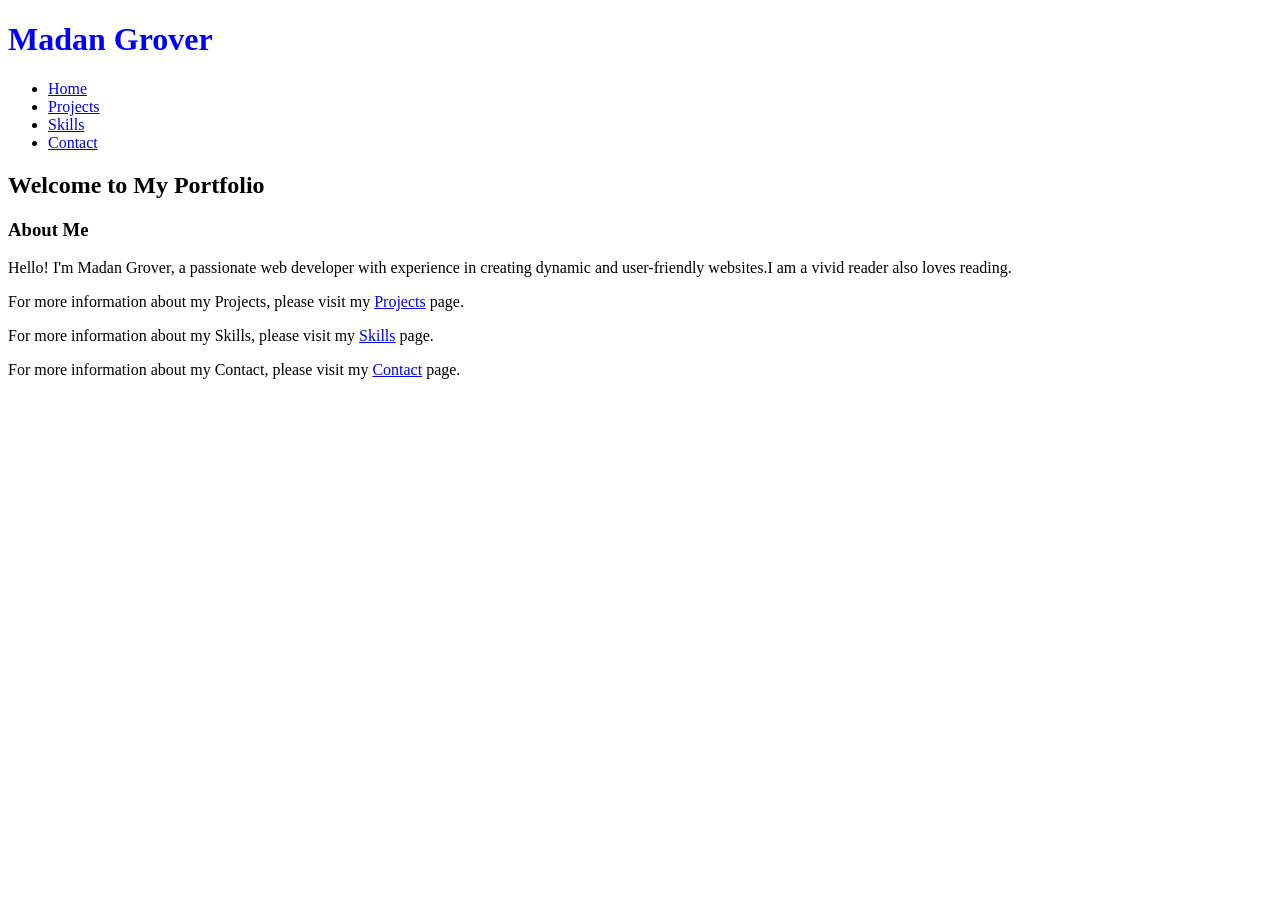
<file: Portfolio/index.html>
<!DOCTYPE html>
<html lang="en">
<head>
    <meta charset="UTF-8">
    <meta name="viewport" content="width=device-width, initial-scale=1.0">
    <title>Madan Grover | Portfolio</title>
</head>
<body>
    <header>
        <h1 style="color:blue">Madan Grover</h1>
        <nav>
            <ul>
                <li><a href="index.html">Home</a></li>
                <li><a href="projects.html">Projects</a></li>
                <li><a href="skills.html">Skills</a></li>
                <li><a href="contact.html">Contact</a></li>
            </ul>
        </nav>
    </header>
    <main>
        <h2>Welcome to My Portfolio</h2>
        <section>
            <h3>About Me</h3>
            <p>Hello! I'm Madan Grover, a passionate web developer with experience in creating dynamic and user-friendly websites.I am a vivid reader also loves reading.</p>
            <p>For more information about my Projects, please visit my <a href="projects.html">Projects</a> page.</p>
            <p>For more information about my Skills, please visit my <a href="skills.html">Skills</a> page.</p>
            <p>For more information about my Contact, please visit my <a href="contact.html">Contact</a> page.</p>
        </section>
    </main>
</body>
</html>
</file>
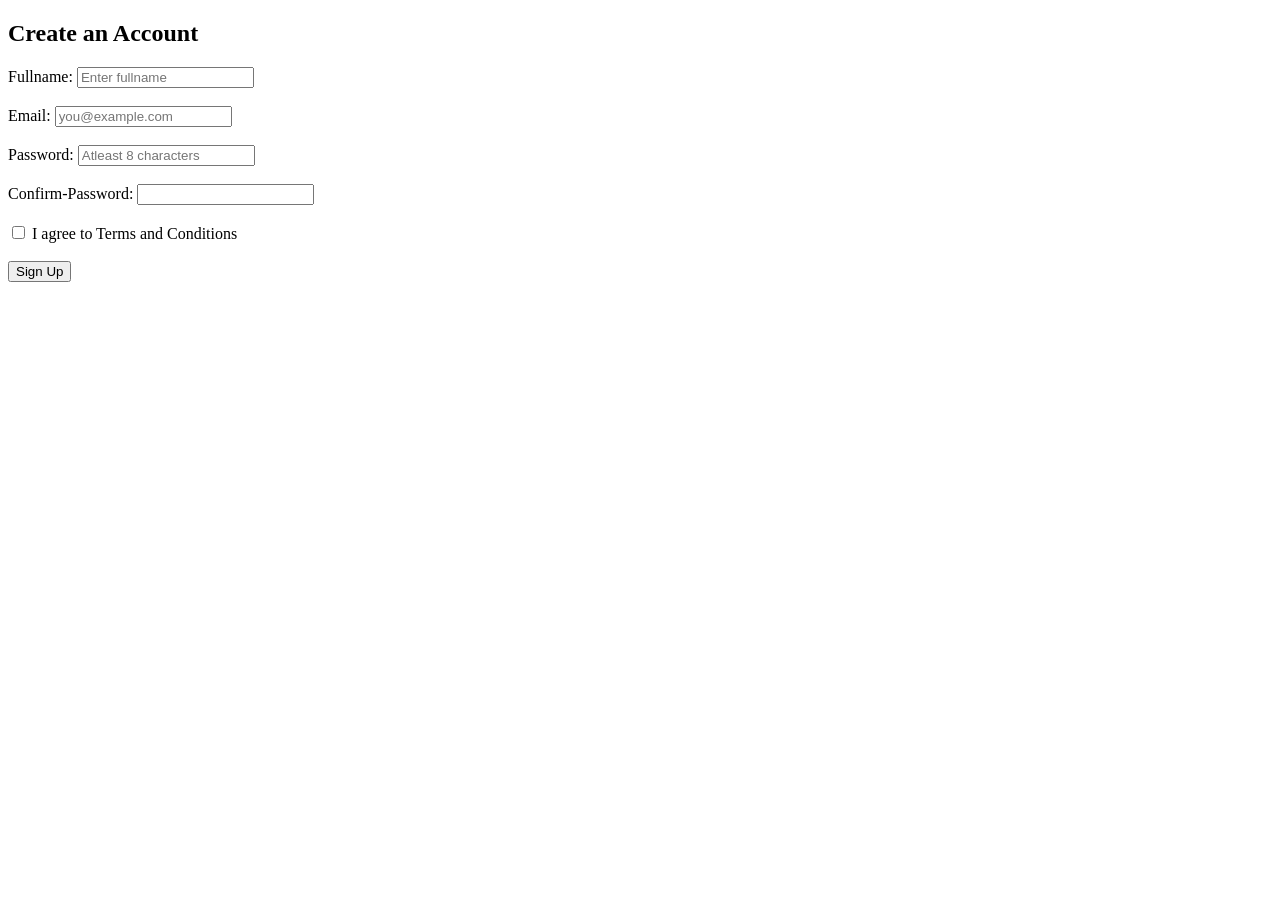
<file: Sample website/index.html>
<!DOCTYPE html>
<html lang="en">
<head>
    <meta charset="UTF-8">
    <meta name="viewport" content="width=device-width, initial-scale=1.0">
    <title>Apna College Student Package</title>
</head>
<body>
     <h2>Create an Account</h2>
    <main>
        <form action="welcome.html" method="POST">
        <div>
            <label for="fullname">Fullname: </label>
            <input type="text" id="fullname" name="fullname" placeholder="Enter fullname" autocomplete="name" required>
        </div>

        <br>

        <div>
            <label for="email">Email: </label>
            <input type="email" id="email" name="email" placeholder="you@example.com" autocomplete="email" required>
        </div>

        <br>

        <div>
            <label for="password">Password: </label>
            <input type="password" id="password" name="password" minlength="8" placeholder="Atleast 8 characters" autocomplete="new-password" required> 
        </div>

        <br>

        <div>
            <label for="confirm-password">Confirm-Password: </label>
            <input type="password" id="confirm-password" name="confirm-password" minlength="8" autocomplete="new-password" required> 
        </div>

        <br>

        <div>
            <input type="checkbox" id="terms" name="terms" required>
            <label for="terms">I agree to Terms and Conditions</label>
        </div>
        
        <br>

        <button type="submit">Sign Up</button>
    </form>

    </main>
</body>
</html>
</file>
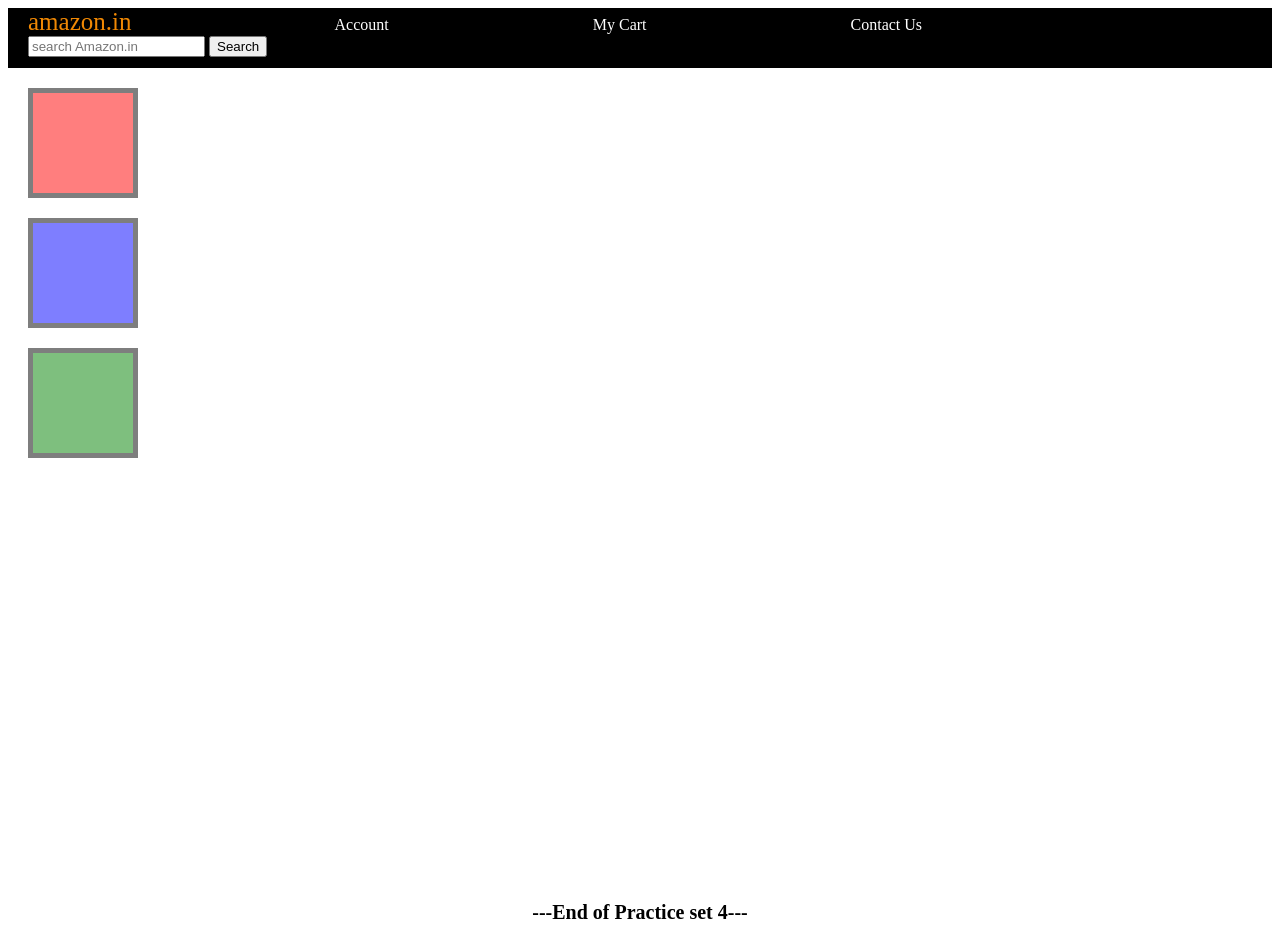
<file: CSS_learn/Practice set 4/index.html>
<!DOCTYPE html>
<html lang="en">
<head>
    <meta charset="UTF-8">
    <meta name="viewport" content="width=device-width, initial-scale=1.0">
    <title>Practice Set 4</title>
    <link rel = "stylesheet" href="style.css">
    
</head>
<body>
    <header>
    <div id="nav-bar">
        <a id="logo" href="#">amazon.in</a>
        <a href="#">Account</a>
        <a href="#">My Cart</a>
        <a href="#">Contact Us</a>
            <input placeholder="search Amazon.in">
            <button>Search</button>
    </div>
    </header>
    
    <div class="content">
    <div id="div1" class="div-class"></div>
    <div id="div2" class="div-class"></div>
    <div id="div3" class="div-class"></div>
    </div>

    <footer>
        <h1 id="end-credit">---End of Practice set 4---</h1>
    </footer>
    
</body>
</html>
</file>
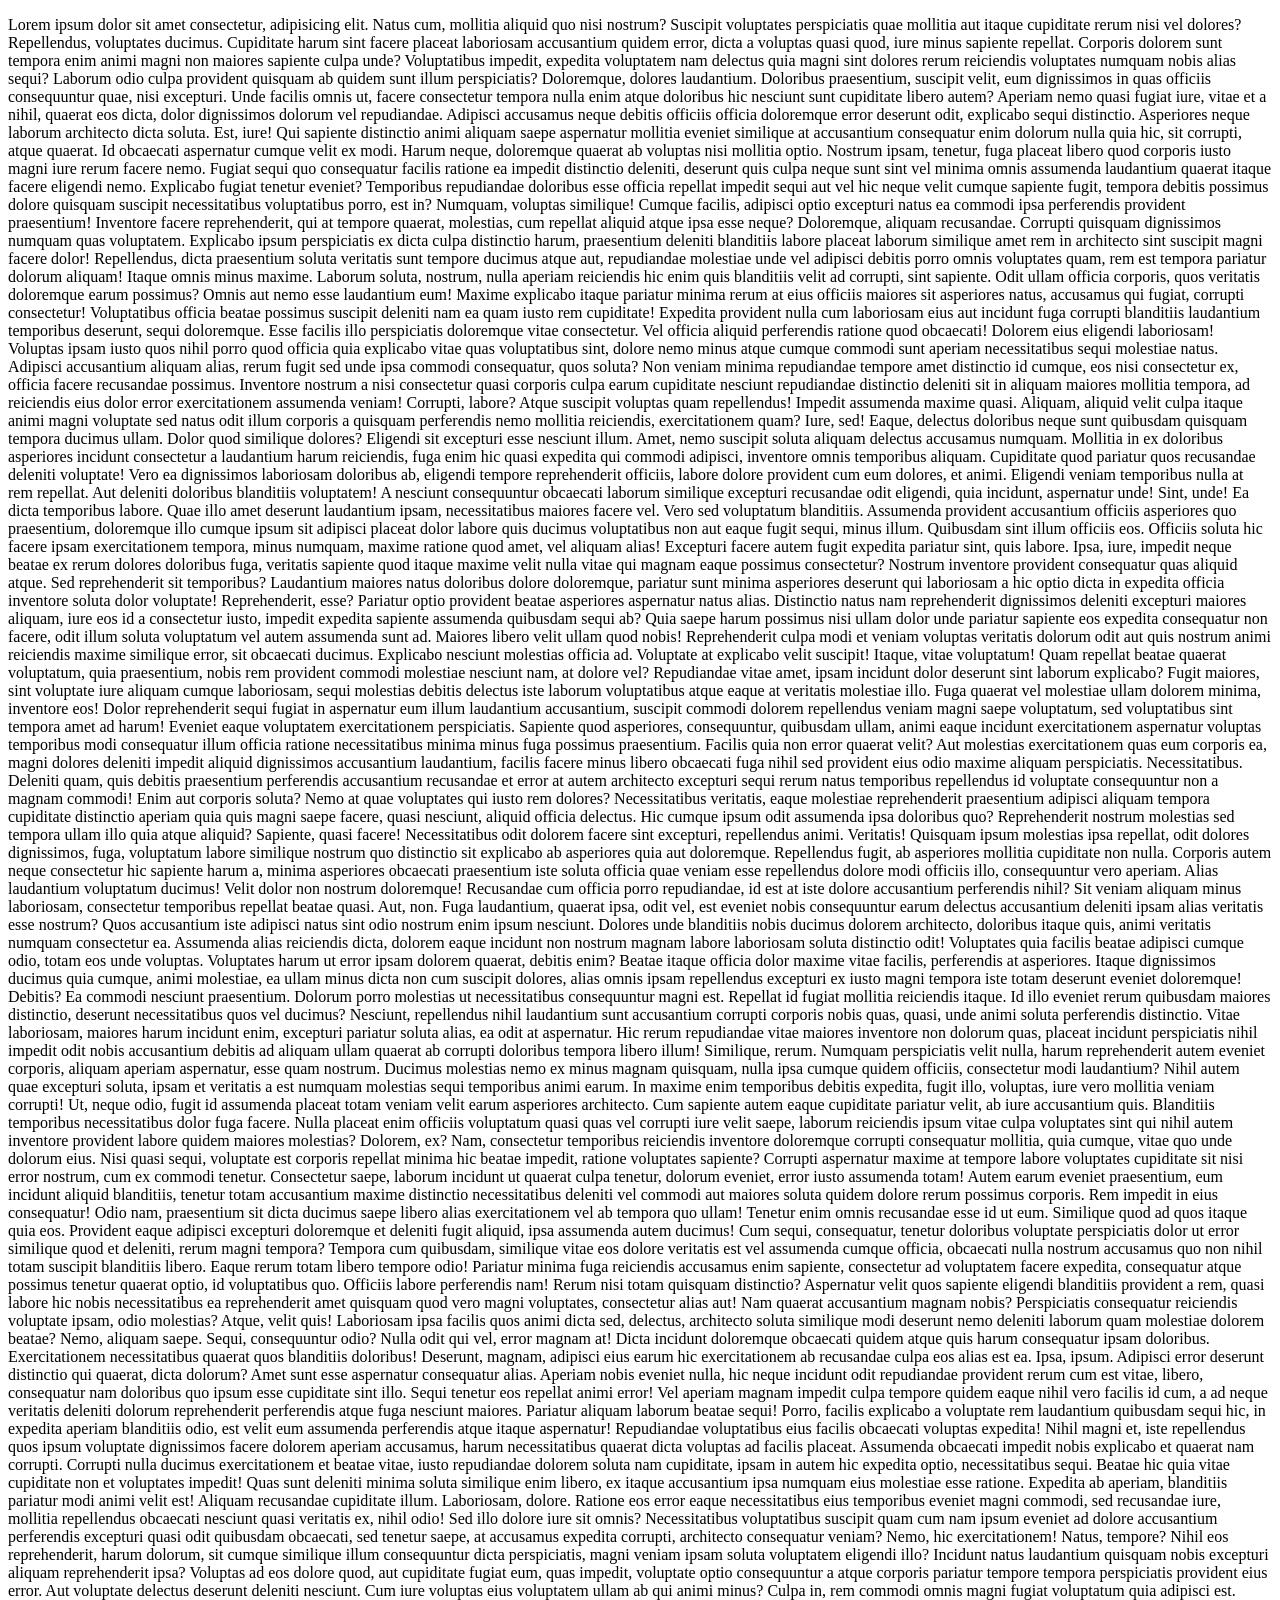
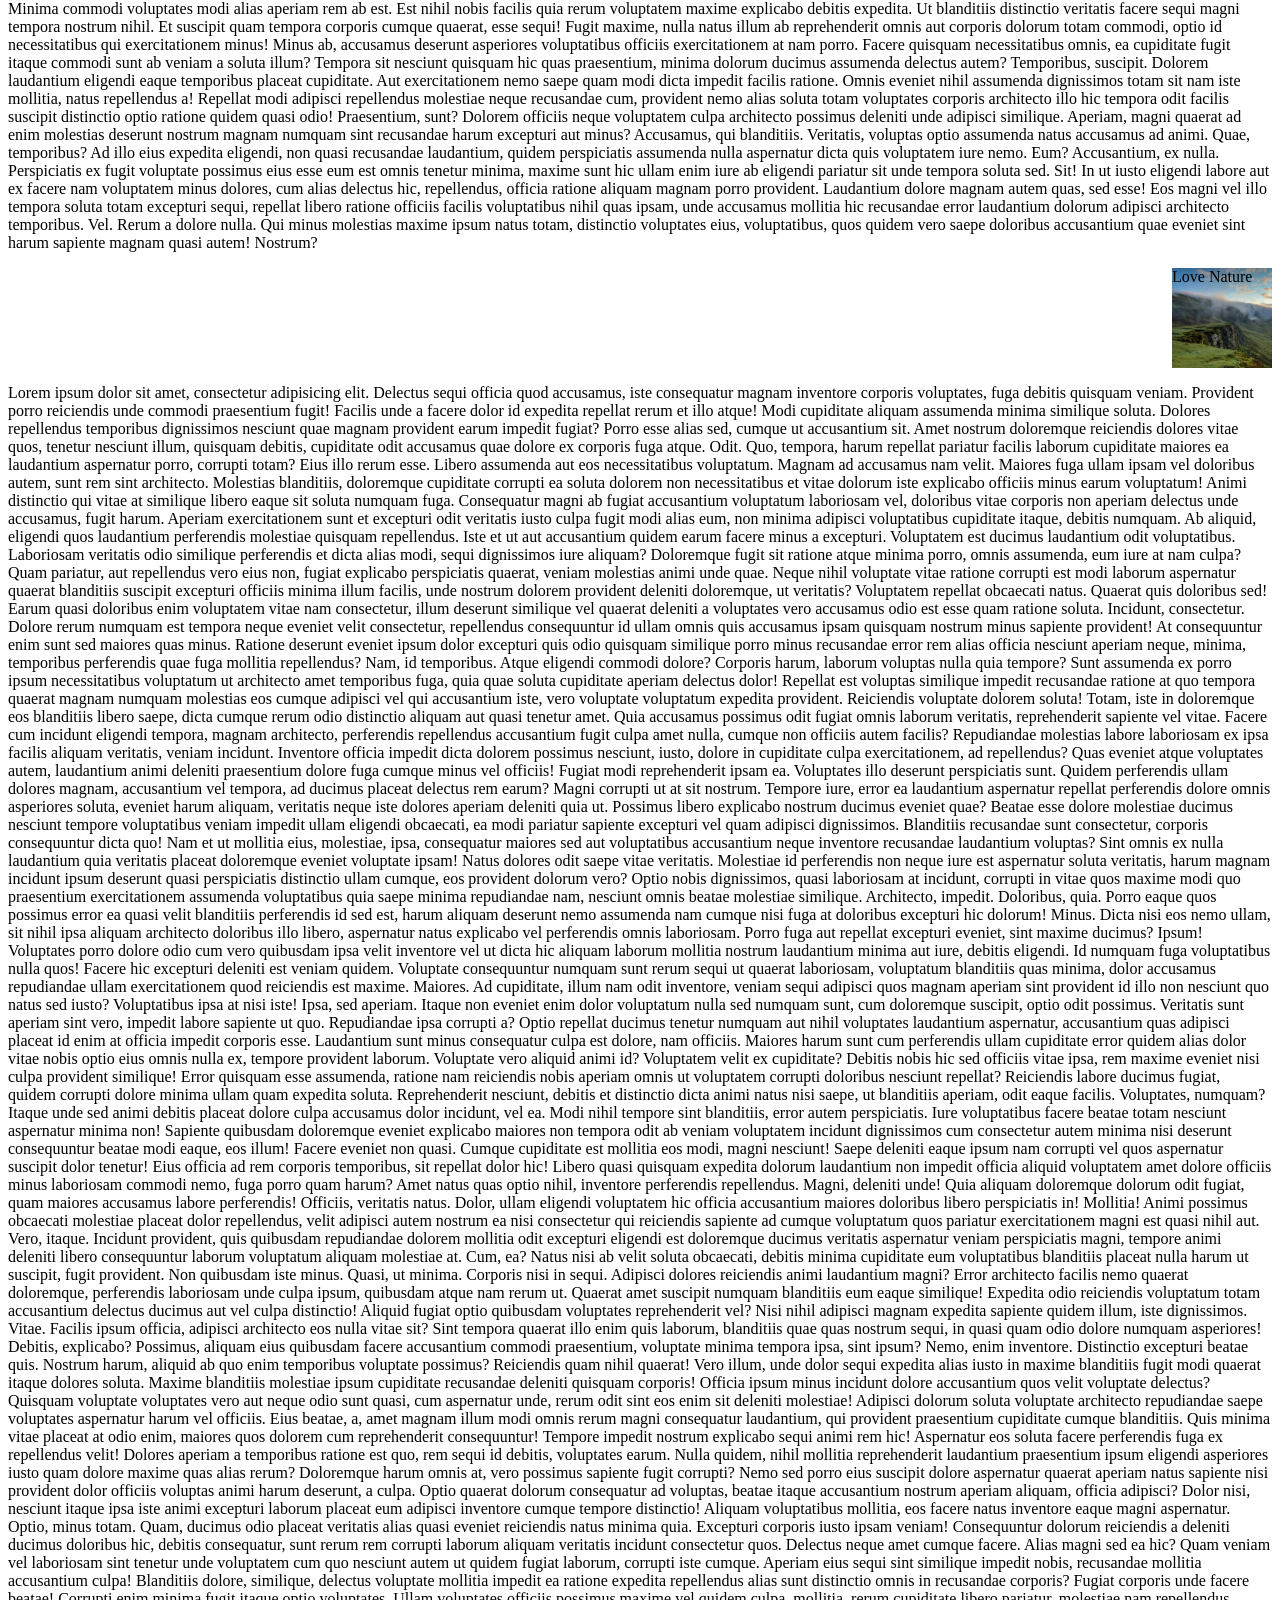
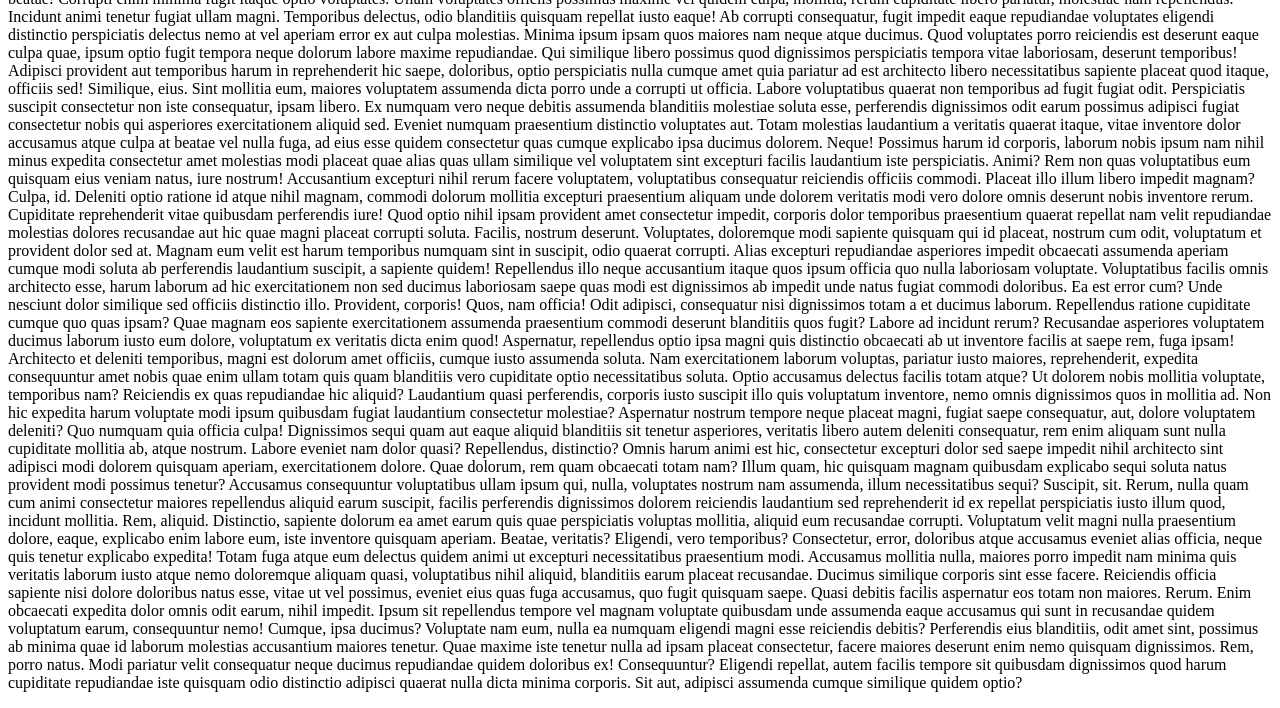
<file: CSS_learn/Practice set 5/index.html>
<!DOCTYPE html>
<html lang="en">
<head>
    <meta charset="UTF-8">
    <meta name="viewport" content="width=device-width, initial-scale=1.0">
    <title>Practice set 4</title>
    <link rel="stylesheet" href="style.css">
</head>
<body>
    <p>Lorem ipsum dolor sit amet consectetur, adipisicing elit. Natus cum, mollitia aliquid quo nisi nostrum? Suscipit voluptates perspiciatis quae mollitia aut itaque cupiditate rerum nisi vel dolores? Repellendus, voluptates ducimus.
    Cupiditate harum sint facere placeat laboriosam accusantium quidem error, dicta a voluptas quasi quod, iure minus sapiente repellat. Corporis dolorem sunt tempora enim animi magni non maiores sapiente culpa unde?
    Voluptatibus impedit, expedita voluptatem nam delectus quia magni sint dolores rerum reiciendis voluptates numquam nobis alias sequi? Laborum odio culpa provident quisquam ab quidem sunt illum perspiciatis? Doloremque, dolores laudantium.
    Doloribus praesentium, suscipit velit, eum dignissimos in quas officiis consequuntur quae, nisi excepturi. Unde facilis omnis ut, facere consectetur tempora nulla enim atque doloribus hic nesciunt sunt cupiditate libero autem?
    Aperiam nemo quasi fugiat iure, vitae et a nihil, quaerat eos dicta, dolor dignissimos dolorum vel repudiandae. Adipisci accusamus neque debitis officiis officia doloremque error deserunt odit, explicabo sequi distinctio.
    Asperiores neque laborum architecto dicta soluta. Est, iure! Qui sapiente distinctio animi aliquam saepe aspernatur mollitia eveniet similique at accusantium consequatur enim dolorum nulla quia hic, sit corrupti, atque quaerat.
    Id obcaecati aspernatur cumque velit ex modi. Harum neque, doloremque quaerat ab voluptas nisi mollitia optio. Nostrum ipsam, tenetur, fuga placeat libero quod corporis iusto magni iure rerum facere nemo.
    Fugiat sequi quo consequatur facilis ratione ea impedit distinctio deleniti, deserunt quis culpa neque sunt sint vel minima omnis assumenda laudantium quaerat itaque facere eligendi nemo. Explicabo fugiat tenetur eveniet?
    Temporibus repudiandae doloribus esse officia repellat impedit sequi aut vel hic neque velit cumque sapiente fugit, tempora debitis possimus dolore quisquam suscipit necessitatibus voluptatibus porro, est in? Numquam, voluptas similique!
    Cumque facilis, adipisci optio excepturi natus ea commodi ipsa perferendis provident praesentium! Inventore facere reprehenderit, qui at tempore quaerat, molestias, cum repellat aliquid atque ipsa esse neque? Doloremque, aliquam recusandae.
    Corrupti quisquam dignissimos numquam quas voluptatem. Explicabo ipsum perspiciatis ex dicta culpa distinctio harum, praesentium deleniti blanditiis labore placeat laborum similique amet rem in architecto sint suscipit magni facere dolor!
    Repellendus, dicta praesentium soluta veritatis sunt tempore ducimus atque aut, repudiandae molestiae unde vel adipisci debitis porro omnis voluptates quam, rem est tempora pariatur dolorum aliquam! Itaque omnis minus maxime.
    Laborum soluta, nostrum, nulla aperiam reiciendis hic enim quis blanditiis velit ad corrupti, sint sapiente. Odit ullam officia corporis, quos veritatis doloremque earum possimus? Omnis aut nemo esse laudantium eum!
    Maxime explicabo itaque pariatur minima rerum at eius officiis maiores sit asperiores natus, accusamus qui fugiat, corrupti consectetur! Voluptatibus officia beatae possimus suscipit deleniti nam ea quam iusto rem cupiditate!
    Expedita provident nulla cum laboriosam eius aut incidunt fuga corrupti blanditiis laudantium temporibus deserunt, sequi doloremque. Esse facilis illo perspiciatis doloremque vitae consectetur. Vel officia aliquid perferendis ratione quod obcaecati!
    Dolorem eius eligendi laboriosam! Voluptas ipsam iusto quos nihil porro quod officia quia explicabo vitae quas voluptatibus sint, dolore nemo minus atque cumque commodi sunt aperiam necessitatibus sequi molestiae natus.
    Adipisci accusantium aliquam alias, rerum fugit sed unde ipsa commodi consequatur, quos soluta? Non veniam minima repudiandae tempore amet distinctio id cumque, eos nisi consectetur ex, officia facere recusandae possimus.
    Inventore nostrum a nisi consectetur quasi corporis culpa earum cupiditate nesciunt repudiandae distinctio deleniti sit in aliquam maiores mollitia tempora, ad reiciendis eius dolor error exercitationem assumenda veniam! Corrupti, labore?
    Atque suscipit voluptas quam repellendus! Impedit assumenda maxime quasi. Aliquam, aliquid velit culpa itaque animi magni voluptate sed natus odit illum corporis a quisquam perferendis nemo mollitia reiciendis, exercitationem quam?
    Iure, sed! Eaque, delectus doloribus neque sunt quibusdam quisquam tempora ducimus ullam. Dolor quod similique dolores? Eligendi sit excepturi esse nesciunt illum. Amet, nemo suscipit soluta aliquam delectus accusamus numquam.
    Mollitia in ex doloribus asperiores incidunt consectetur a laudantium harum reiciendis, fuga enim hic quasi expedita qui commodi adipisci, inventore omnis temporibus aliquam. Cupiditate quod pariatur quos recusandae deleniti voluptate!
    Vero ea dignissimos laboriosam doloribus ab, eligendi tempore reprehenderit officiis, labore dolore provident cum eum dolores, et animi. Eligendi veniam temporibus nulla at rem repellat. Aut deleniti doloribus blanditiis voluptatem!
    A nesciunt consequuntur obcaecati laborum similique excepturi recusandae odit eligendi, quia incidunt, aspernatur unde! Sint, unde! Ea dicta temporibus labore. Quae illo amet deserunt laudantium ipsam, necessitatibus maiores facere vel.
    Vero sed voluptatum blanditiis. Assumenda provident accusantium officiis asperiores quo praesentium, doloremque illo cumque ipsum sit adipisci placeat dolor labore quis ducimus voluptatibus non aut eaque fugit sequi, minus illum.
    Quibusdam sint illum officiis eos. Officiis soluta hic facere ipsam exercitationem tempora, minus numquam, maxime ratione quod amet, vel aliquam alias! Excepturi facere autem fugit expedita pariatur sint, quis labore.
    Ipsa, iure, impedit neque beatae ex rerum dolores doloribus fuga, veritatis sapiente quod itaque maxime velit nulla vitae qui magnam eaque possimus consectetur? Nostrum inventore provident consequatur quas aliquid atque.
    Sed reprehenderit sit temporibus? Laudantium maiores natus doloribus dolore doloremque, pariatur sunt minima asperiores deserunt qui laboriosam a hic optio dicta in expedita officia inventore soluta dolor voluptate! Reprehenderit, esse?
    Pariatur optio provident beatae asperiores aspernatur natus alias. Distinctio natus nam reprehenderit dignissimos deleniti excepturi maiores aliquam, iure eos id a consectetur iusto, impedit expedita sapiente assumenda quibusdam sequi ab?
    Quia saepe harum possimus nisi ullam dolor unde pariatur sapiente eos expedita consequatur non facere, odit illum soluta voluptatum vel autem assumenda sunt ad. Maiores libero velit ullam quod nobis!
    Reprehenderit culpa modi et veniam voluptas veritatis dolorum odit aut quis nostrum animi reiciendis maxime similique error, sit obcaecati ducimus. Explicabo nesciunt molestias officia ad. Voluptate at explicabo velit suscipit!
    Itaque, vitae voluptatum! Quam repellat beatae quaerat voluptatum, quia praesentium, nobis rem provident commodi molestiae nesciunt nam, at dolore vel? Repudiandae vitae amet, ipsam incidunt dolor deserunt sint laborum explicabo?
    Fugit maiores, sint voluptate iure aliquam cumque laboriosam, sequi molestias debitis delectus iste laborum voluptatibus atque eaque at veritatis molestiae illo. Fuga quaerat vel molestiae ullam dolorem minima, inventore eos!
    Dolor reprehenderit sequi fugiat in aspernatur eum illum laudantium accusantium, suscipit commodi dolorem repellendus veniam magni saepe voluptatum, sed voluptatibus sint tempora amet ad harum! Eveniet eaque voluptatem exercitationem perspiciatis.
    Sapiente quod asperiores, consequuntur, quibusdam ullam, animi eaque incidunt exercitationem aspernatur voluptas temporibus modi consequatur illum officia ratione necessitatibus minima minus fuga possimus praesentium. Facilis quia non error quaerat velit?
    Aut molestias exercitationem quas eum corporis ea, magni dolores deleniti impedit aliquid dignissimos accusantium laudantium, facilis facere minus libero obcaecati fuga nihil sed provident eius odio maxime aliquam perspiciatis. Necessitatibus.
    Deleniti quam, quis debitis praesentium perferendis accusantium recusandae et error at autem architecto excepturi sequi rerum natus temporibus repellendus id voluptate consequuntur non a magnam commodi! Enim aut corporis soluta?
    Nemo at quae voluptates qui iusto rem dolores? Necessitatibus veritatis, eaque molestiae reprehenderit praesentium adipisci aliquam tempora cupiditate distinctio aperiam quia quis magni saepe facere, quasi nesciunt, aliquid officia delectus.
    Hic cumque ipsum odit assumenda ipsa doloribus quo? Reprehenderit nostrum molestias sed tempora ullam illo quia atque aliquid? Sapiente, quasi facere! Necessitatibus odit dolorem facere sint excepturi, repellendus animi. Veritatis!
    Quisquam ipsum molestias ipsa repellat, odit dolores dignissimos, fuga, voluptatum labore similique nostrum quo distinctio sit explicabo ab asperiores quia aut doloremque. Repellendus fugit, ab asperiores mollitia cupiditate non nulla.
    Corporis autem neque consectetur hic sapiente harum a, minima asperiores obcaecati praesentium iste soluta officia quae veniam esse repellendus dolore modi officiis illo, consequuntur vero aperiam. Alias laudantium voluptatum ducimus!
    Velit dolor non nostrum doloremque! Recusandae cum officia porro repudiandae, id est at iste dolore accusantium perferendis nihil? Sit veniam aliquam minus laboriosam, consectetur temporibus repellat beatae quasi. Aut, non.
    Fuga laudantium, quaerat ipsa, odit vel, est eveniet nobis consequuntur earum delectus accusantium deleniti ipsam alias veritatis esse nostrum? Quos accusantium iste adipisci natus sint odio nostrum enim ipsum nesciunt.
    Dolores unde blanditiis nobis ducimus dolorem architecto, doloribus itaque quis, animi veritatis numquam consectetur ea. Assumenda alias reiciendis dicta, dolorem eaque incidunt non nostrum magnam labore laboriosam soluta distinctio odit!
    Voluptates quia facilis beatae adipisci cumque odio, totam eos unde voluptas. Voluptates harum ut error ipsam dolorem quaerat, debitis enim? Beatae itaque officia dolor maxime vitae facilis, perferendis at asperiores.
    Itaque dignissimos ducimus quia cumque, animi molestiae, ea ullam minus dicta non cum suscipit dolores, alias omnis ipsam repellendus excepturi ex iusto magni tempora iste totam deserunt eveniet doloremque! Debitis?
    Ea commodi nesciunt praesentium. Dolorum porro molestias ut necessitatibus consequuntur magni est. Repellat id fugiat mollitia reiciendis itaque. Id illo eveniet rerum quibusdam maiores distinctio, deserunt necessitatibus quos vel ducimus?
    Nesciunt, repellendus nihil laudantium sunt accusantium corrupti corporis nobis quas, quasi, unde animi soluta perferendis distinctio. Vitae laboriosam, maiores harum incidunt enim, excepturi pariatur soluta alias, ea odit at aspernatur.
    Hic rerum repudiandae vitae maiores inventore non dolorum quas, placeat incidunt perspiciatis nihil impedit odit nobis accusantium debitis ad aliquam ullam quaerat ab corrupti doloribus tempora libero illum! Similique, rerum.
    Numquam perspiciatis velit nulla, harum reprehenderit autem eveniet corporis, aliquam aperiam aspernatur, esse quam nostrum. Ducimus molestias nemo ex minus magnam quisquam, nulla ipsa cumque quidem officiis, consectetur modi laudantium?
    Nihil autem quae excepturi soluta, ipsam et veritatis a est numquam molestias sequi temporibus animi earum. In maxime enim temporibus debitis expedita, fugit illo, voluptas, iure vero mollitia veniam corrupti!
    Ut, neque odio, fugit id assumenda placeat totam veniam velit earum asperiores architecto. Cum sapiente autem eaque cupiditate pariatur velit, ab iure accusantium quis. Blanditiis temporibus necessitatibus dolor fuga facere.
    Nulla placeat enim officiis voluptatum quasi quas vel corrupti iure velit saepe, laborum reiciendis ipsum vitae culpa voluptates sint qui nihil autem inventore provident labore quidem maiores molestias? Dolorem, ex?
    Nam, consectetur temporibus reiciendis inventore doloremque corrupti consequatur mollitia, quia cumque, vitae quo unde dolorum eius. Nisi quasi sequi, voluptate est corporis repellat minima hic beatae impedit, ratione voluptates sapiente?
    Corrupti aspernatur maxime at tempore labore voluptates cupiditate sit nisi error nostrum, cum ex commodi tenetur. Consectetur saepe, laborum incidunt ut quaerat culpa tenetur, dolorum eveniet, error iusto assumenda totam!
    Autem earum eveniet praesentium, eum incidunt aliquid blanditiis, tenetur totam accusantium maxime distinctio necessitatibus deleniti vel commodi aut maiores soluta quidem dolore rerum possimus corporis. Rem impedit in eius consequatur!
    Odio nam, praesentium sit dicta ducimus saepe libero alias exercitationem vel ab tempora quo ullam! Tenetur enim omnis recusandae esse id ut eum. Similique quod ad quos itaque quia eos.
    Provident eaque adipisci excepturi doloremque et deleniti fugit aliquid, ipsa assumenda autem ducimus! Cum sequi, consequatur, tenetur doloribus voluptate perspiciatis dolor ut error similique quod et deleniti, rerum magni tempora?
    Tempora cum quibusdam, similique vitae eos dolore veritatis est vel assumenda cumque officia, obcaecati nulla nostrum accusamus quo non nihil totam suscipit blanditiis libero. Eaque rerum totam libero tempore odio!
    Pariatur minima fuga reiciendis accusamus enim sapiente, consectetur ad voluptatem facere expedita, consequatur atque possimus tenetur quaerat optio, id voluptatibus quo. Officiis labore perferendis nam! Rerum nisi totam quisquam distinctio?
    Aspernatur velit quos sapiente eligendi blanditiis provident a rem, quasi labore hic nobis necessitatibus ea reprehenderit amet quisquam quod vero magni voluptates, consectetur alias aut! Nam quaerat accusantium magnam nobis?
    Perspiciatis consequatur reiciendis voluptate ipsam, odio molestias? Atque, velit quis! Laboriosam ipsa facilis quos animi dicta sed, delectus, architecto soluta similique modi deserunt nemo deleniti laborum quam molestiae dolorem beatae?
    Nemo, aliquam saepe. Sequi, consequuntur odio? Nulla odit qui vel, error magnam at! Dicta incidunt doloremque obcaecati quidem atque quis harum consequatur ipsam doloribus. Exercitationem necessitatibus quaerat quos blanditiis doloribus!
    Deserunt, magnam, adipisci eius earum hic exercitationem ab recusandae culpa eos alias est ea. Ipsa, ipsum. Adipisci error deserunt distinctio qui quaerat, dicta dolorum? Amet sunt esse aspernatur consequatur alias.
    Aperiam nobis eveniet nulla, hic neque incidunt odit repudiandae provident rerum cum est vitae, libero, consequatur nam doloribus quo ipsum esse cupiditate sint illo. Sequi tenetur eos repellat animi error!
    Vel aperiam magnam impedit culpa tempore quidem eaque nihil vero facilis id cum, a ad neque veritatis deleniti dolorum reprehenderit perferendis atque fuga nesciunt maiores. Pariatur aliquam laborum beatae sequi!
    Porro, facilis explicabo a voluptate rem laudantium quibusdam sequi hic, in expedita aperiam blanditiis odio, est velit eum assumenda perferendis atque itaque aspernatur! Repudiandae voluptatibus eius facilis obcaecati voluptas expedita!
    Nihil magni et, iste repellendus quos ipsum voluptate dignissimos facere dolorem aperiam accusamus, harum necessitatibus quaerat dicta voluptas ad facilis placeat. Assumenda obcaecati impedit nobis explicabo et quaerat nam corrupti.
    Corrupti nulla ducimus exercitationem et beatae vitae, iusto repudiandae dolorem soluta nam cupiditate, ipsam in autem hic expedita optio, necessitatibus sequi. Beatae hic quia vitae cupiditate non et voluptates impedit!
    Quas sunt deleniti minima soluta similique enim libero, ex itaque accusantium ipsa numquam eius molestiae esse ratione. Expedita ab aperiam, blanditiis pariatur modi animi velit est! Aliquam recusandae cupiditate illum.
    Laboriosam, dolore. Ratione eos error eaque necessitatibus eius temporibus eveniet magni commodi, sed recusandae iure, mollitia repellendus obcaecati nesciunt quasi veritatis ex, nihil odio! Sed illo dolore iure sit omnis?
    Necessitatibus voluptatibus suscipit quam cum nam ipsum eveniet ad dolore accusantium perferendis excepturi quasi odit quibusdam obcaecati, sed tenetur saepe, at accusamus expedita corrupti, architecto consequatur veniam? Nemo, hic exercitationem!
    Natus, tempore? Nihil eos reprehenderit, harum dolorum, sit cumque similique illum consequuntur dicta perspiciatis, magni veniam ipsam soluta voluptatem eligendi illo? Incidunt natus laudantium quisquam nobis excepturi aliquam reprehenderit ipsa?
    Voluptas ad eos dolore quod, aut cupiditate fugiat eum, quas impedit, voluptate optio consequuntur a atque corporis pariatur tempore tempora perspiciatis provident eius error. Aut voluptate delectus deserunt deleniti nesciunt.
    Cum iure voluptas eius voluptatem ullam ab qui animi minus? Culpa in, rem commodi omnis magni fugiat voluptatum quia adipisci est. Minima commodi voluptates modi alias aperiam rem ab est.
    Est nihil nobis facilis quia rerum voluptatem maxime explicabo debitis expedita. Ut blanditiis distinctio veritatis facere sequi magni tempora nostrum nihil. Et suscipit quam tempora corporis cumque quaerat, esse sequi!
    Fugit maxime, nulla natus illum ab reprehenderit omnis aut corporis dolorum totam commodi, optio id necessitatibus qui exercitationem minus! Minus ab, accusamus deserunt asperiores voluptatibus officiis exercitationem at nam porro.
    Facere quisquam necessitatibus omnis, ea cupiditate fugit itaque commodi sunt ab veniam a soluta illum? Tempora sit nesciunt quisquam hic quas praesentium, minima dolorum ducimus assumenda delectus autem? Temporibus, suscipit.
    Dolorem laudantium eligendi eaque temporibus placeat cupiditate. Aut exercitationem nemo saepe quam modi dicta impedit facilis ratione. Omnis eveniet nihil assumenda dignissimos totam sit nam iste mollitia, natus repellendus a!
    Repellat modi adipisci repellendus molestiae neque recusandae cum, provident nemo alias soluta totam voluptates corporis architecto illo hic tempora odit facilis suscipit distinctio optio ratione quidem quasi odio! Praesentium, sunt?
    Dolorem officiis neque voluptatem culpa architecto possimus deleniti unde adipisci similique. Aperiam, magni quaerat ad enim molestias deserunt nostrum magnam numquam sint recusandae harum excepturi aut minus? Accusamus, qui blanditiis.
    Veritatis, voluptas optio assumenda natus accusamus ad animi. Quae, temporibus? Ad illo eius expedita eligendi, non quasi recusandae laudantium, quidem perspiciatis assumenda nulla aspernatur dicta quis voluptatem iure nemo. Eum?
    Accusantium, ex nulla. Perspiciatis ex fugit voluptate possimus eius esse eum est omnis tenetur minima, maxime sunt hic ullam enim iure ab eligendi pariatur sit unde tempora soluta sed. Sit!
    In ut iusto eligendi labore aut ex facere nam voluptatem minus dolores, cum alias delectus hic, repellendus, officia ratione aliquam magnam porro provident. Laudantium dolore magnam autem quas, sed esse!
    Eos magni vel illo tempora soluta totam excepturi sequi, repellat libero ratione officiis facilis voluptatibus nihil quas ipsam, unde accusamus mollitia hic recusandae error laudantium dolorum adipisci architecto temporibus. Vel.
    Rerum a dolore nulla. Qui minus molestias maxime ipsum natus totam, distinctio voluptates eius, voluptatibus, quos quidem vero saepe doloribus accusantium quae eveniet sint harum sapiente magnam quasi autem! Nostrum?</p>

    <div> Love Nature</div>

    <p>Lorem ipsum dolor sit amet, consectetur adipisicing elit. Delectus sequi officia quod accusamus, iste consequatur magnam inventore corporis voluptates, fuga debitis quisquam veniam. Provident porro reiciendis unde commodi praesentium fugit!
    Facilis unde a facere dolor id expedita repellat rerum et illo atque! Modi cupiditate aliquam assumenda minima similique soluta. Dolores repellendus temporibus dignissimos nesciunt quae magnam provident earum impedit fugiat?
    Porro esse alias sed, cumque ut accusantium sit. Amet nostrum doloremque reiciendis dolores vitae quos, tenetur nesciunt illum, quisquam debitis, cupiditate odit accusamus quae dolore ex corporis fuga atque. Odit.
    Quo, tempora, harum repellat pariatur facilis laborum cupiditate maiores ea laudantium aspernatur porro, corrupti totam? Eius illo rerum esse. Libero assumenda aut eos necessitatibus voluptatum. Magnam ad accusamus nam velit.
    Maiores fuga ullam ipsam vel doloribus autem, sunt rem sint architecto. Molestias blanditiis, doloremque cupiditate corrupti ea soluta dolorem non necessitatibus et vitae dolorum iste explicabo officiis minus earum voluptatum!
    Animi distinctio qui vitae at similique libero eaque sit soluta numquam fuga. Consequatur magni ab fugiat accusantium voluptatum laboriosam vel, doloribus vitae corporis non aperiam delectus unde accusamus, fugit harum.
    Aperiam exercitationem sunt et excepturi odit veritatis iusto culpa fugit modi alias eum, non minima adipisci voluptatibus cupiditate itaque, debitis numquam. Ab aliquid, eligendi quos laudantium perferendis molestiae quisquam repellendus.
    Iste et ut aut accusantium quidem earum facere minus a excepturi. Voluptatem est ducimus laudantium odit voluptatibus. Laboriosam veritatis odio similique perferendis et dicta alias modi, sequi dignissimos iure aliquam?
    Doloremque fugit sit ratione atque minima porro, omnis assumenda, eum iure at nam culpa? Quam pariatur, aut repellendus vero eius non, fugiat explicabo perspiciatis quaerat, veniam molestias animi unde quae.
    Neque nihil voluptate vitae ratione corrupti est modi laborum aspernatur quaerat blanditiis suscipit excepturi officiis minima illum facilis, unde nostrum dolorem provident deleniti doloremque, ut veritatis? Voluptatem repellat obcaecati natus.
    Quaerat quis doloribus sed! Earum quasi doloribus enim voluptatem vitae nam consectetur, illum deserunt similique vel quaerat deleniti a voluptates vero accusamus odio est esse quam ratione soluta. Incidunt, consectetur.
    Dolore rerum numquam est tempora neque eveniet velit consectetur, repellendus consequuntur id ullam omnis quis accusamus ipsam quisquam nostrum minus sapiente provident! At consequuntur enim sunt sed maiores quas minus.
    Ratione deserunt eveniet ipsum dolor excepturi quis odio quisquam similique porro minus recusandae error rem alias officia nesciunt aperiam neque, minima, temporibus perferendis quae fuga mollitia repellendus? Nam, id temporibus.
    Atque eligendi commodi dolore? Corporis harum, laborum voluptas nulla quia tempore? Sunt assumenda ex porro ipsum necessitatibus voluptatum ut architecto amet temporibus fuga, quia quae soluta cupiditate aperiam delectus dolor!
    Repellat est voluptas similique impedit recusandae ratione at quo tempora quaerat magnam numquam molestias eos cumque adipisci vel qui accusantium iste, vero voluptate voluptatum expedita provident. Reiciendis voluptate dolorem soluta!
    Totam, iste in doloremque eos blanditiis libero saepe, dicta cumque rerum odio distinctio aliquam aut quasi tenetur amet. Quia accusamus possimus odit fugiat omnis laborum veritatis, reprehenderit sapiente vel vitae.
    Facere cum incidunt eligendi tempora, magnam architecto, perferendis repellendus accusantium fugit culpa amet nulla, cumque non officiis autem facilis? Repudiandae molestias labore laboriosam ex ipsa facilis aliquam veritatis, veniam incidunt.
    Inventore officia impedit dicta dolorem possimus nesciunt, iusto, dolore in cupiditate culpa exercitationem, ad repellendus? Quas eveniet atque voluptates autem, laudantium animi deleniti praesentium dolore fuga cumque minus vel officiis!
    Fugiat modi reprehenderit ipsam ea. Voluptates illo deserunt perspiciatis sunt. Quidem perferendis ullam dolores magnam, accusantium vel tempora, ad ducimus placeat delectus rem earum? Magni corrupti ut at sit nostrum.
    Tempore iure, error ea laudantium aspernatur repellat perferendis dolore omnis asperiores soluta, eveniet harum aliquam, veritatis neque iste dolores aperiam deleniti quia ut. Possimus libero explicabo nostrum ducimus eveniet quae?
    Beatae esse dolore molestiae ducimus nesciunt tempore voluptatibus veniam impedit ullam eligendi obcaecati, ea modi pariatur sapiente excepturi vel quam adipisci dignissimos. Blanditiis recusandae sunt consectetur, corporis consequuntur dicta quo!
    Nam et ut mollitia eius, molestiae, ipsa, consequatur maiores sed aut voluptatibus accusantium neque inventore recusandae laudantium voluptas? Sint omnis ex nulla laudantium quia veritatis placeat doloremque eveniet voluptate ipsam!
    Natus dolores odit saepe vitae veritatis. Molestiae id perferendis non neque iure est aspernatur soluta veritatis, harum magnam incidunt ipsum deserunt quasi perspiciatis distinctio ullam cumque, eos provident dolorum vero?
    Optio nobis dignissimos, quasi laboriosam at incidunt, corrupti in vitae quos maxime modi quo praesentium exercitationem assumenda voluptatibus quia saepe minima repudiandae nam, nesciunt omnis beatae molestiae similique. Architecto, impedit.
    Doloribus, quia. Porro eaque quos possimus error ea quasi velit blanditiis perferendis id sed est, harum aliquam deserunt nemo assumenda nam cumque nisi fuga at doloribus excepturi hic dolorum! Minus.
    Dicta nisi eos nemo ullam, sit nihil ipsa aliquam architecto doloribus illo libero, aspernatur natus explicabo vel perferendis omnis laboriosam. Porro fuga aut repellat excepturi eveniet, sint maxime ducimus? Ipsum!
    Voluptates porro dolore odio cum vero quibusdam ipsa velit inventore vel ut dicta hic aliquam laborum mollitia nostrum laudantium minima aut iure, debitis eligendi. Id numquam fuga voluptatibus nulla quos!
    Facere hic excepturi deleniti est veniam quidem. Voluptate consequuntur numquam sunt rerum sequi ut quaerat laboriosam, voluptatum blanditiis quas minima, dolor accusamus repudiandae ullam exercitationem quod reiciendis est maxime. Maiores.
    Ad cupiditate, illum nam odit inventore, veniam sequi adipisci quos magnam aperiam sint provident id illo non nesciunt quo natus sed iusto? Voluptatibus ipsa at nisi iste! Ipsa, sed aperiam.
    Itaque non eveniet enim dolor voluptatum nulla sed numquam sunt, cum doloremque suscipit, optio odit possimus. Veritatis sunt aperiam sint vero, impedit labore sapiente ut quo. Repudiandae ipsa corrupti a?
    Optio repellat ducimus tenetur numquam aut nihil voluptates laudantium aspernatur, accusantium quas adipisci placeat id enim at officia impedit corporis esse. Laudantium sunt minus consequatur culpa est dolore, nam officiis.
    Maiores harum sunt cum perferendis ullam cupiditate error quidem alias dolor vitae nobis optio eius omnis nulla ex, tempore provident laborum. Voluptate vero aliquid animi id? Voluptatem velit ex cupiditate?
    Debitis nobis hic sed officiis vitae ipsa, rem maxime eveniet nisi culpa provident similique! Error quisquam esse assumenda, ratione nam reiciendis nobis aperiam omnis ut voluptatem corrupti doloribus nesciunt repellat?
    Reiciendis labore ducimus fugiat, quidem corrupti dolore minima ullam quam expedita soluta. Reprehenderit nesciunt, debitis et distinctio dicta animi natus nisi saepe, ut blanditiis aperiam, odit eaque facilis. Voluptates, numquam?
    Itaque unde sed animi debitis placeat dolore culpa accusamus dolor incidunt, vel ea. Modi nihil tempore sint blanditiis, error autem perspiciatis. Iure voluptatibus facere beatae totam nesciunt aspernatur minima non!
    Sapiente quibusdam doloremque eveniet explicabo maiores non tempora odit ab veniam voluptatem incidunt dignissimos cum consectetur autem minima nisi deserunt consequuntur beatae modi eaque, eos illum! Facere eveniet non quasi.
    Cumque cupiditate est mollitia eos modi, magni nesciunt! Saepe deleniti eaque ipsum nam corrupti vel quos aspernatur suscipit dolor tenetur! Eius officia ad rem corporis temporibus, sit repellat dolor hic!
    Libero quasi quisquam expedita dolorum laudantium non impedit officia aliquid voluptatem amet dolore officiis minus laboriosam commodi nemo, fuga porro quam harum? Amet natus quas optio nihil, inventore perferendis repellendus.
    Magni, deleniti unde! Quia aliquam doloremque dolorum odit fugiat, quam maiores accusamus labore perferendis! Officiis, veritatis natus. Dolor, ullam eligendi voluptatem hic officia accusantium maiores doloribus libero perspiciatis in! Mollitia!
    Animi possimus obcaecati molestiae placeat dolor repellendus, velit adipisci autem nostrum ea nisi consectetur qui reiciendis sapiente ad cumque voluptatum quos pariatur exercitationem magni est quasi nihil aut. Vero, itaque.
    Incidunt provident, quis quibusdam repudiandae dolorem mollitia odit excepturi eligendi est doloremque ducimus veritatis aspernatur veniam perspiciatis magni, tempore animi deleniti libero consequuntur laborum voluptatum aliquam molestiae at. Cum, ea?
    Natus nisi ab velit soluta obcaecati, debitis minima cupiditate eum voluptatibus blanditiis placeat nulla harum ut suscipit, fugit provident. Non quibusdam iste minus. Quasi, ut minima. Corporis nisi in sequi.
    Adipisci dolores reiciendis animi laudantium magni? Error architecto facilis nemo quaerat doloremque, perferendis laboriosam unde culpa ipsum, quibusdam atque nam rerum ut. Quaerat amet suscipit numquam blanditiis eum eaque similique!
    Expedita odio reiciendis voluptatum totam accusantium delectus ducimus aut vel culpa distinctio! Aliquid fugiat optio quibusdam voluptates reprehenderit vel? Nisi nihil adipisci magnam expedita sapiente quidem illum, iste dignissimos. Vitae.
    Facilis ipsum officia, adipisci architecto eos nulla vitae sit? Sint tempora quaerat illo enim quis laborum, blanditiis quae quas nostrum sequi, in quasi quam odio dolore numquam asperiores! Debitis, explicabo?
    Possimus, aliquam eius quibusdam facere accusantium commodi praesentium, voluptate minima tempora ipsa, sint ipsum? Nemo, enim inventore. Distinctio excepturi beatae quis. Nostrum harum, aliquid ab quo enim temporibus voluptate possimus?
    Reiciendis quam nihil quaerat! Vero illum, unde dolor sequi expedita alias iusto in maxime blanditiis fugit modi quaerat itaque dolores soluta. Maxime blanditiis molestiae ipsum cupiditate recusandae deleniti quisquam corporis!
    Officia ipsum minus incidunt dolore accusantium quos velit voluptate delectus? Quisquam voluptate voluptates vero aut neque odio sunt quasi, cum aspernatur unde, rerum odit sint eos enim sit deleniti molestiae!
    Adipisci dolorum soluta voluptate architecto repudiandae saepe voluptates aspernatur harum vel officiis. Eius beatae, a, amet magnam illum modi omnis rerum magni consequatur laudantium, qui provident praesentium cupiditate cumque blanditiis.
    Quis minima vitae placeat at odio enim, maiores quos dolorem cum reprehenderit consequuntur! Tempore impedit nostrum explicabo sequi animi rem hic! Aspernatur eos soluta facere perferendis fuga ex repellendus velit!
    Dolores aperiam a temporibus ratione est quo, rem sequi id debitis, voluptates earum. Nulla quidem, nihil mollitia reprehenderit laudantium praesentium ipsum eligendi asperiores iusto quam dolore maxime quas alias rerum?
    Doloremque harum omnis at, vero possimus sapiente fugit corrupti? Nemo sed porro eius suscipit dolore aspernatur quaerat aperiam natus sapiente nisi provident dolor officiis voluptas animi harum deserunt, a culpa.
    Optio quaerat dolorum consequatur ad voluptas, beatae itaque accusantium nostrum aperiam aliquam, officia adipisci? Dolor nisi, nesciunt itaque ipsa iste animi excepturi laborum placeat eum adipisci inventore cumque tempore distinctio!
    Aliquam voluptatibus mollitia, eos facere natus inventore eaque magni aspernatur. Optio, minus totam. Quam, ducimus odio placeat veritatis alias quasi eveniet reiciendis natus minima quia. Excepturi corporis iusto ipsam veniam!
    Consequuntur dolorum reiciendis a deleniti ducimus doloribus hic, debitis consequatur, sunt rerum rem corrupti laborum aliquam veritatis incidunt consectetur quos. Delectus neque amet cumque facere. Alias magni sed ea hic?
    Quam veniam vel laboriosam sint tenetur unde voluptatem cum quo nesciunt autem ut quidem fugiat laborum, corrupti iste cumque. Aperiam eius sequi sint similique impedit nobis, recusandae mollitia accusantium culpa!
    Blanditiis dolore, similique, delectus voluptate mollitia impedit ea ratione expedita repellendus alias sunt distinctio omnis in recusandae corporis? Fugiat corporis unde facere beatae! Corrupti enim minima fugit itaque optio voluptates.
    Ullam voluptates officiis possimus maxime vel quidem culpa, mollitia, rerum cupiditate libero pariatur, molestiae nam repellendus. Incidunt animi tenetur fugiat ullam magni. Temporibus delectus, odio blanditiis quisquam repellat iusto eaque!
    Ab corrupti consequatur, fugit impedit eaque repudiandae voluptates eligendi distinctio perspiciatis delectus nemo at vel aperiam error ex aut culpa molestias. Minima ipsum ipsam quos maiores nam neque atque ducimus.
    Quod voluptates porro reiciendis est deserunt eaque culpa quae, ipsum optio fugit tempora neque dolorum labore maxime repudiandae. Qui similique libero possimus quod dignissimos perspiciatis tempora vitae laboriosam, deserunt temporibus!
    Adipisci provident aut temporibus harum in reprehenderit hic saepe, doloribus, optio perspiciatis nulla cumque amet quia pariatur ad est architecto libero necessitatibus sapiente placeat quod itaque, officiis sed! Similique, eius.
    Sint mollitia eum, maiores voluptatem assumenda dicta porro unde a corrupti ut officia. Labore voluptatibus quaerat non temporibus ad fugit fugiat odit. Perspiciatis suscipit consectetur non iste consequatur, ipsam libero.
    Ex numquam vero neque debitis assumenda blanditiis molestiae soluta esse, perferendis dignissimos odit earum possimus adipisci fugiat consectetur nobis qui asperiores exercitationem aliquid sed. Eveniet numquam praesentium distinctio voluptates aut.
    Totam molestias laudantium a veritatis quaerat itaque, vitae inventore dolor accusamus atque culpa at beatae vel nulla fuga, ad eius esse quidem consectetur quas cumque explicabo ipsa ducimus dolorem. Neque!
    Possimus harum id corporis, laborum nobis ipsum nam nihil minus expedita consectetur amet molestias modi placeat quae alias quas ullam similique vel voluptatem sint excepturi facilis laudantium iste perspiciatis. Animi?
    Rem non quas voluptatibus eum quisquam eius veniam natus, iure nostrum! Accusantium excepturi nihil rerum facere voluptatem, voluptatibus consequatur reiciendis officiis commodi. Placeat illo illum libero impedit magnam? Culpa, id.
    Deleniti optio ratione id atque nihil magnam, commodi dolorum mollitia excepturi praesentium aliquam unde dolorem veritatis modi vero dolore omnis deserunt nobis inventore rerum. Cupiditate reprehenderit vitae quibusdam perferendis iure!
    Quod optio nihil ipsam provident amet consectetur impedit, corporis dolor temporibus praesentium quaerat repellat nam velit repudiandae molestias dolores recusandae aut hic quae magni placeat corrupti soluta. Facilis, nostrum deserunt.
    Voluptates, doloremque modi sapiente quisquam qui id placeat, nostrum cum odit, voluptatum et provident dolor sed at. Magnam eum velit est harum temporibus numquam sint in suscipit, odio quaerat corrupti.
    Alias excepturi repudiandae asperiores impedit obcaecati assumenda aperiam cumque modi soluta ab perferendis laudantium suscipit, a sapiente quidem! Repellendus illo neque accusantium itaque quos ipsum officia quo nulla laboriosam voluptate.
    Voluptatibus facilis omnis architecto esse, harum laborum ad hic exercitationem non sed ducimus laboriosam saepe quas modi est dignissimos ab impedit unde natus fugiat commodi doloribus. Ea est error cum?
    Unde nesciunt dolor similique sed officiis distinctio illo. Provident, corporis! Quos, nam officia! Odit adipisci, consequatur nisi dignissimos totam a et ducimus laborum. Repellendus ratione cupiditate cumque quo quas ipsam?
    Quae magnam eos sapiente exercitationem assumenda praesentium commodi deserunt blanditiis quos fugit? Labore ad incidunt rerum? Recusandae asperiores voluptatem ducimus laborum iusto eum dolore, voluptatum ex veritatis dicta enim quod!
    Aspernatur, repellendus optio ipsa magni quis distinctio obcaecati ab ut inventore facilis at saepe rem, fuga ipsam! Architecto et deleniti temporibus, magni est dolorum amet officiis, cumque iusto assumenda soluta.
    Nam exercitationem laborum voluptas, pariatur iusto maiores, reprehenderit, expedita consequuntur amet nobis quae enim ullam totam quis quam blanditiis vero cupiditate optio necessitatibus soluta. Optio accusamus delectus facilis totam atque?
    Ut dolorem nobis mollitia voluptate, temporibus nam? Reiciendis ex quas repudiandae hic aliquid? Laudantium quasi perferendis, corporis iusto suscipit illo quis voluptatum inventore, nemo omnis dignissimos quos in mollitia ad.
    Non hic expedita harum voluptate modi ipsum quibusdam fugiat laudantium consectetur molestiae? Aspernatur nostrum tempore neque placeat magni, fugiat saepe consequatur, aut, dolore voluptatem deleniti? Quo numquam quia officia culpa!
    Dignissimos sequi quam aut eaque aliquid blanditiis sit tenetur asperiores, veritatis libero autem deleniti consequatur, rem enim aliquam sunt nulla cupiditate mollitia ab, atque nostrum. Labore eveniet nam dolor quasi?
    Repellendus, distinctio? Omnis harum animi est hic, consectetur excepturi dolor sed saepe impedit nihil architecto sint adipisci modi dolorem quisquam aperiam, exercitationem dolore. Quae dolorum, rem quam obcaecati totam nam?
    Illum quam, hic quisquam magnam quibusdam explicabo sequi soluta natus provident modi possimus tenetur? Accusamus consequuntur voluptatibus ullam ipsum qui, nulla, voluptates nostrum nam assumenda, illum necessitatibus sequi? Suscipit, sit.
    Rerum, nulla quam cum animi consectetur maiores repellendus aliquid earum suscipit, facilis perferendis dignissimos dolorem reiciendis laudantium sed reprehenderit id ex repellat perspiciatis iusto illum quod, incidunt mollitia. Rem, aliquid.
    Distinctio, sapiente dolorum ea amet earum quis quae perspiciatis voluptas mollitia, aliquid eum recusandae corrupti. Voluptatum velit magni nulla praesentium dolore, eaque, explicabo enim labore eum, iste inventore quisquam aperiam.
    Beatae, veritatis? Eligendi, vero temporibus? Consectetur, error, doloribus atque accusamus eveniet alias officia, neque quis tenetur explicabo expedita! Totam fuga atque eum delectus quidem animi ut excepturi necessitatibus praesentium modi.
    Accusamus mollitia nulla, maiores porro impedit nam minima quis veritatis laborum iusto atque nemo doloremque aliquam quasi, voluptatibus nihil aliquid, blanditiis earum placeat recusandae. Ducimus similique corporis sint esse facere.
    Reiciendis officia sapiente nisi dolore doloribus natus esse, vitae ut vel possimus, eveniet eius quas fuga accusamus, quo fugit quisquam saepe. Quasi debitis facilis aspernatur eos totam non maiores. Rerum.
    Enim obcaecati expedita dolor omnis odit earum, nihil impedit. Ipsum sit repellendus tempore vel magnam voluptate quibusdam unde assumenda eaque accusamus qui sunt in recusandae quidem voluptatum earum, consequuntur nemo!
    Cumque, ipsa ducimus? Voluptate nam eum, nulla ea numquam eligendi magni esse reiciendis debitis? Perferendis eius blanditiis, odit amet sint, possimus ab minima quae id laborum molestias accusantium maiores tenetur.
    Quae maxime iste tenetur nulla ad ipsam placeat consectetur, facere maiores deserunt enim nemo quisquam dignissimos. Rem, porro natus. Modi pariatur velit consequatur neque ducimus repudiandae quidem doloribus ex! Consequuntur?
    Eligendi repellat, autem facilis tempore sit quibusdam dignissimos quod harum cupiditate repudiandae iste quisquam odio distinctio adipisci quaerat nulla dicta minima corporis. Sit aut, adipisci assumenda cumque similique quidem optio?</p>
</body>
</html>
</file>
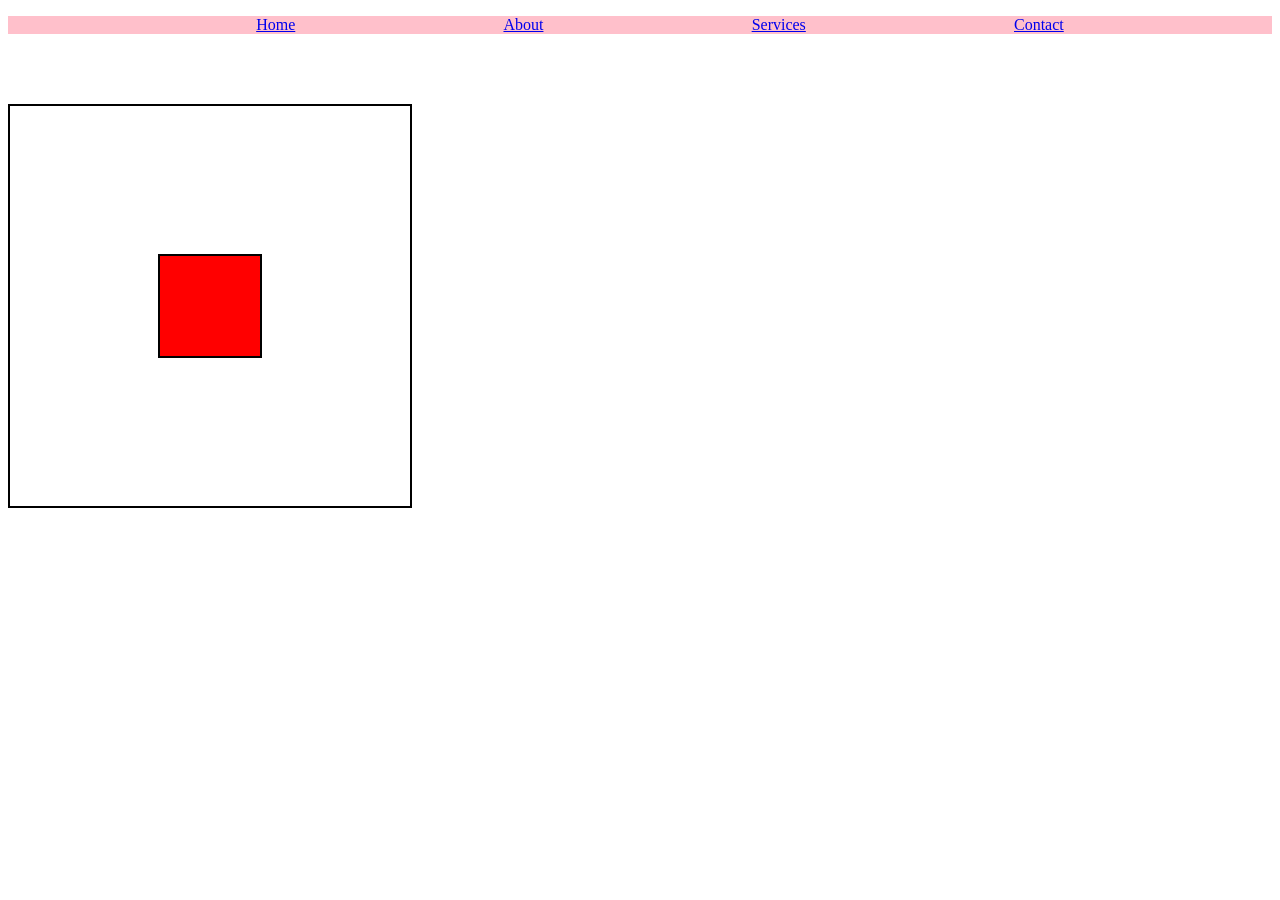
<file: CSS_learn/Practice set 6/index.html>
<!DOCTYPE html>
<html lang="en">
<head>
    <meta charset="UTF-8">
    <meta name="viewport" content="width=device-width, initial-scale=1.0">
    <title>Practice Set 6</title>
    <link rel = "stylesheet" href="style.css">
</head>
<body>
    <header>
        <div id="nav-bar">
            
            <ul id="item">
                <li><a href="#">Home</a></li>
                <li><a href="#">About</a></li>
                <li><a href="#">Services</a></li>
                <li><a href="#">Contact</a></li>
            </ul>
            
        </div>
    </header>
    <br>
    <br>
    <br>
    <div id="d1">
        <div id="d2">

        </div>

    </div>


</body>
</html>
</file>
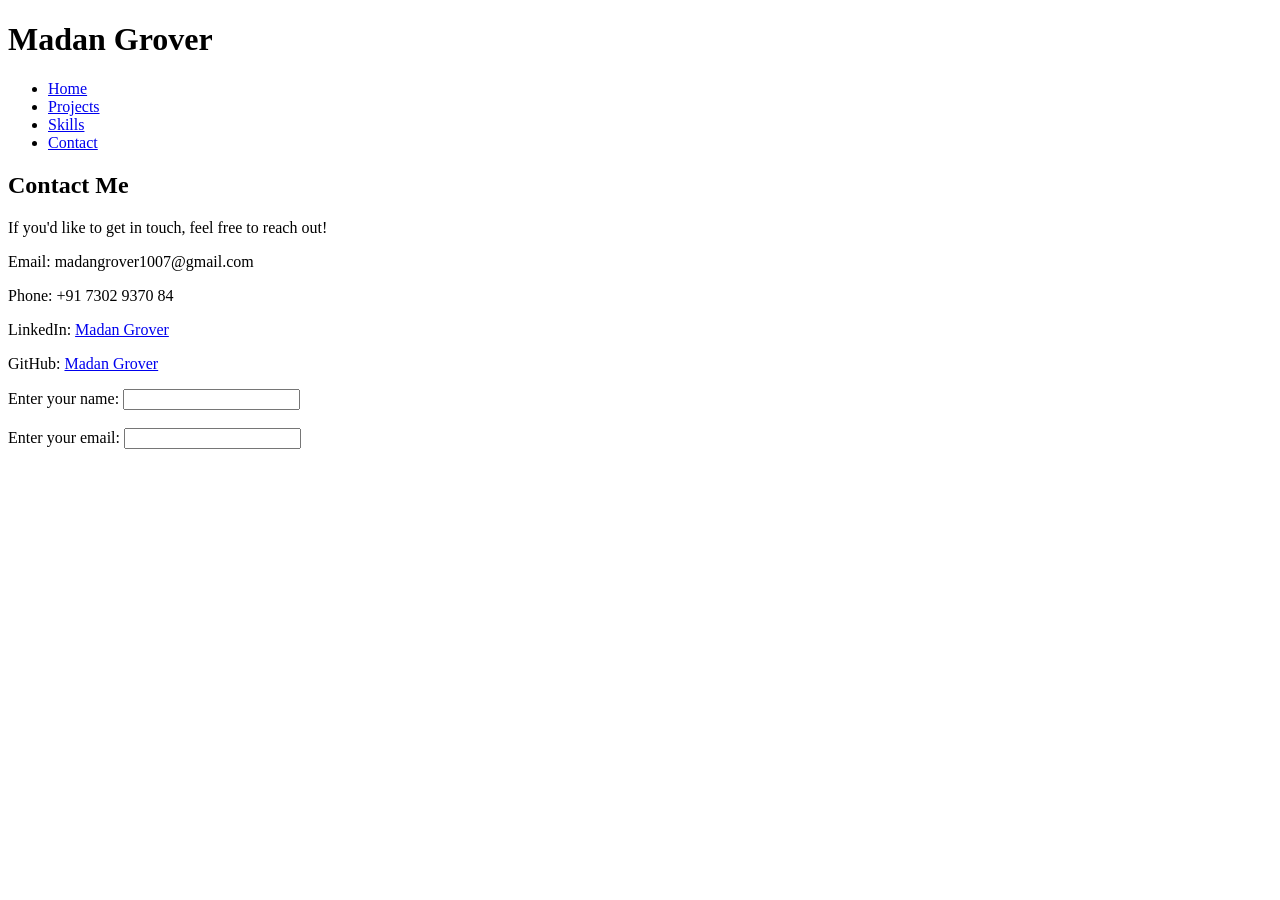
<file: Portfolio/contact.html>
<!DOCTYPE html>
<html lang="en">
<head>
    <meta charset="UTF-8">
    <meta name="viewport" content="width=device-width, initial-scale=1.0">
    <title>Madan Grover | Contact</title>
</head>
<body>
    <header>
        <h1>Madan Grover</h1>
        <nav>
            <ul>
                <li><a href="index.html">Home</a></li>
                <li><a href="projects.html">Projects</a></li>
                <li><a href="skills.html">Skills</a></li>
                <li><a href="contact.html">Contact</a></li>
            </ul>
        </nav>
    </header>
    <main>
        <h2>Contact Me</h2>
        <p>If you'd like to get in touch, feel free to reach out!</p>
        <section>
            <p>Email: madangrover1007@gmail.com</p>
            <p>Phone: +91 7302 9370 84</p>
            <p>LinkedIn: <a href="https://www.linkedin.com/in/madan-grover" target="_blank" rel="noopener noreferrer">Madan Grover</a></p>
            <p>GitHub: <a href="https://github.com/madan-git-07" target="_blank" rel="noopener noreferrer">Madan Grover</a></p>
        </section>
        <section> 
            <div class="form-example">
              <label for="name">Enter your name: </label>
                 <input type="text" name="name" id="name" required />
                 </div>
                 <br>
                 <div>
                    <label for="email">Enter your email: </label>
                    <input type="email" name="email" id="name" required />
                  </div>
        </section>
    </main>
</body>
</html>
</file>
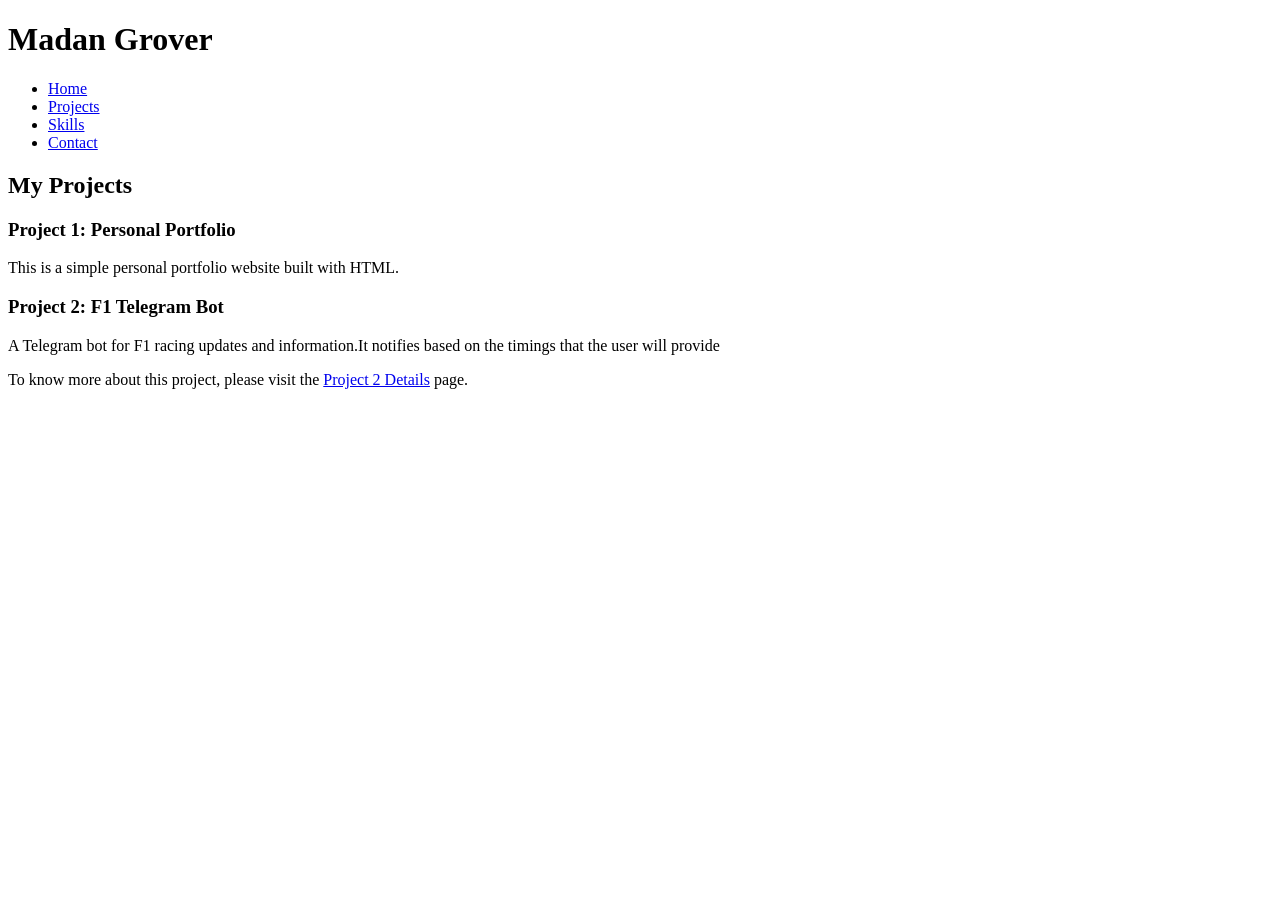
<file: Portfolio/projects.html>
<!DOCTYPE html>
<html lang="en">
<head>
    <meta charset="UTF-8">
    <meta name="viewport" content="width=device-width, initial-scale=1.0">
    <title>Madan Grover | Projects</title>
</head>
<body>
    <header>
        <h1>Madan Grover</h1>
        <nav>
            <ul>
                <li><a href="index.html">Home</a></li>
                <li><a href="projects.html">Projects</a></li>
                <li><a href="skills.html">Skills</a></li>
                <li><a href="contact.html">Contact</a></li>
            </ul>
        </nav>
    </header>
    <main>
        <h2>My Projects</h2>
        <section>
            <h3>Project 1: Personal Portfolio</h3>
            <p>This is a simple personal portfolio website built with HTML.</p>
        </section>
        <section>
            <h3>Project 2: F1 Telegram Bot</h3>
            <p>A Telegram bot for F1 racing updates and information.It notifies based on the timings that the user will provide </p>
            <p>To know more about this project, please visit the <a href="https://github.com/madan-git-07/f1-telegram-bot" target="_blank" rel="noopener noreferrer">Project 2 Details</a> page.</p>
        </section>
    </main>
</body>
</html>
</file>
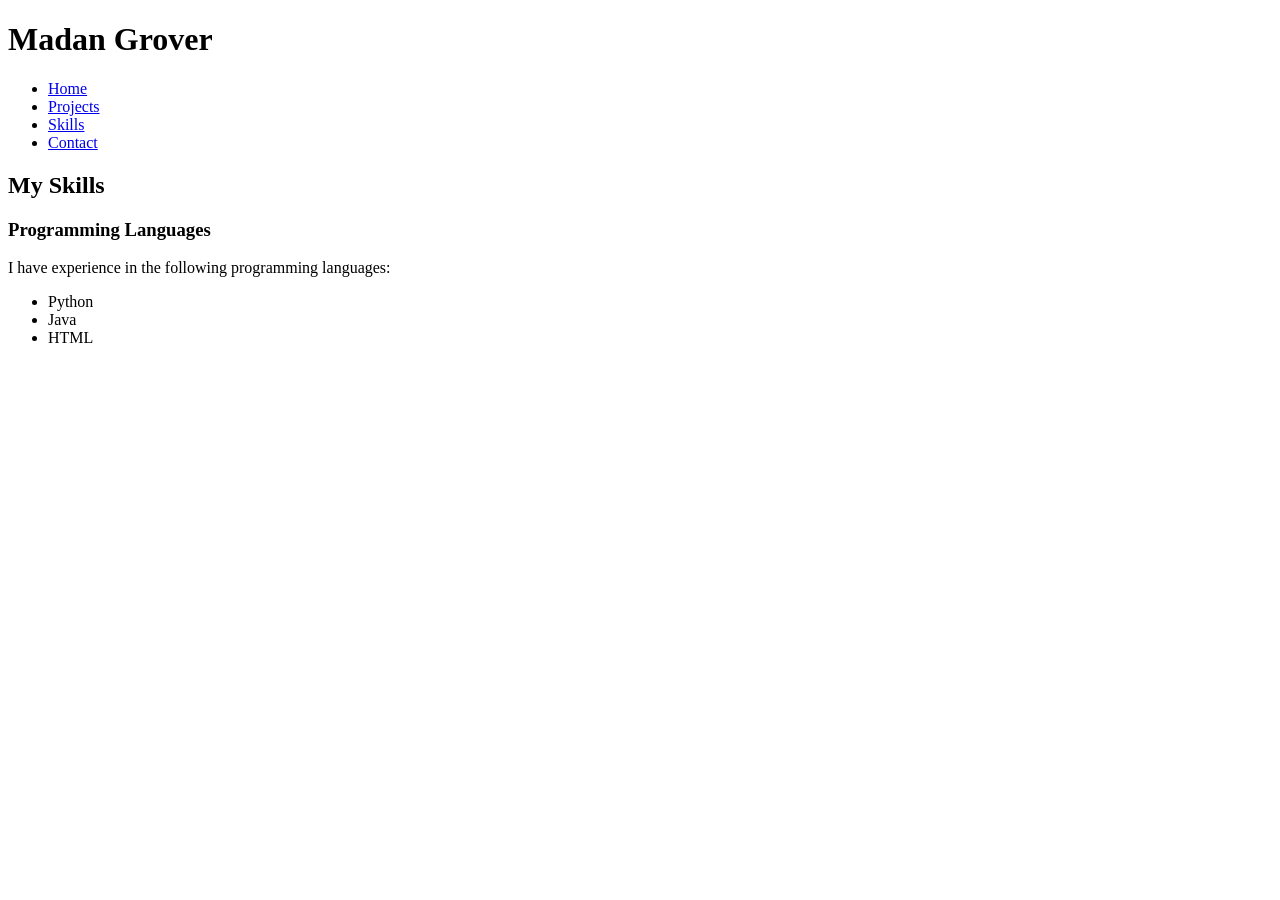
<file: Portfolio/skills.html>
<!DOCTYPE html>
<html lang="en">
<head>
    <meta charset="UTF-8">
    <meta name="viewport" content="width=device-width, initial-scale=1.0">
    <title>Madan Grover | Skills</title>
</head>
<body>
    <header>
        <h1>Madan Grover</h1>
        <nav>
            <ul>
                <li><a href="index.html">Home</a></li>
                <li><a href="projects.html">Projects</a></li>
                <li><a href="skills.html">Skills</a></li>
                <li><a href="contact.html">Contact</a></li>
            </ul>
        </nav>
    </header>
    <main>
        <h2>My Skills</h2>
        <h3>Programming Languages</h3>
        <section>
            <p>I have experience in the following programming languages:</p>    
        <ul>
            <li>Python</li>
            <li>Java</li>
            <li>HTML</li>
        </ul>
        </section>
    </main>
</body>
</html>
</file>
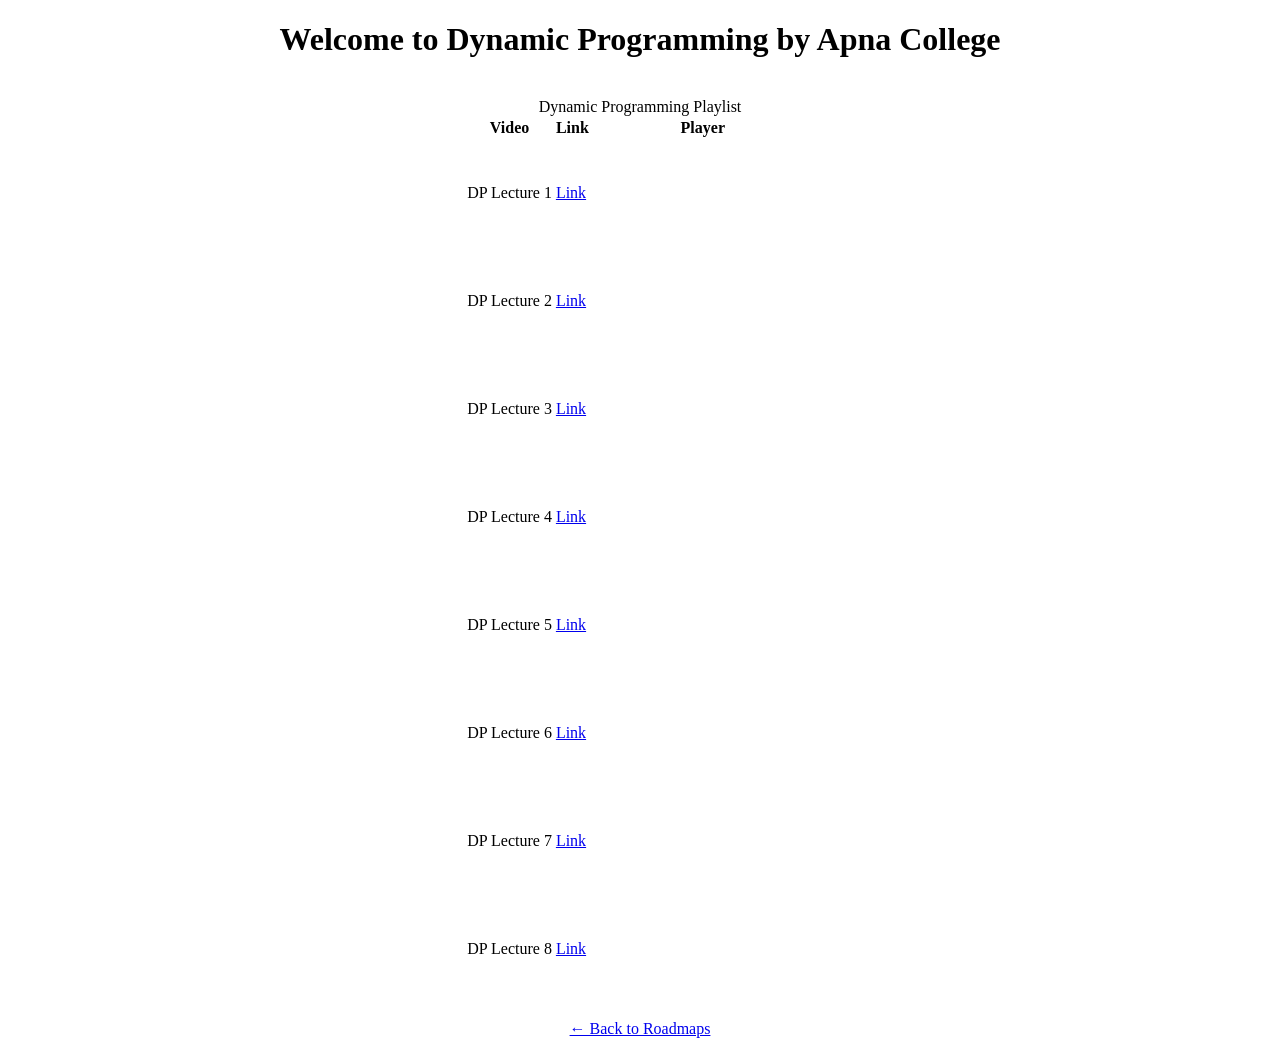
<file: Sample website/dp.html>
<!DOCTYPE html>
<html lang="en">
<head>
    <meta charset="UTF-8">
    <meta name="viewport" content="width=device-width, initial-scale=1.0">
    <title>Dynamic Programming</title>
</head>
<body>
    <center>
        <h1>Welcome to Dynamic Programming by Apna College</h1>
    
        <br>

        <table>
          <caption>Dynamic Programming Playlist</caption>
        <thead>
            <tr>
            <th scope="col">Video</th>
            <th scope="col">Link</th>
            <th scope="col">Player</th>
            </tr>
        </thead>

        <tbody>
            <tr>
                <td>DP Lecture 1</td>
                <td><a href="https://www.youtube.com/watch?v=uBA8DkCBdco&list=PLaUey-5PFUV8&index=1&pp=iAQB">Link</a></td>
                <td><iframe width="220" height="100" 
                 src="https://www.youtube.com/embed/uBA8DkCBdco?list=PLaUey-5PFUV8&index=1&pp=iAQB" title="DP lecture 1" loading="lazy"
                   frameborder="0" allowfullscreen>
                 </iframe></td>    
            </tr>

           <tr>
                <td>DP Lecture 2</td>
                <td><a href="https://www.youtube.com/watch?v=3GzA0mz6wp0&list=PLaUey-5PFUV8&index=2&pp=iAQB">Link</a></td>
                <td><iframe width="220" height="100" 
                 src="https://www.youtube.com/embed/3GzA0mz6wp0?list=PLaUey-5PFUV8&index=2&pp=iAQB" title="DP lecture 2" loading="lazy"
                   frameborder="0" allowfullscreen>
                 </iframe></td>    
            </tr>

            <tr>
                <td>DP Lecture 3</td>
                <td><a href="https://www.youtube.com/watch?v=BRmLlJA6ncI&list=PLaUey-5PFUV8&index=3&pp=iAQB">Link</a></td>
                <td><iframe width="220" height="100" 
                 src="https://www.youtube.com/embed/BRmLlJA6ncI?list=PLaUey-5PFUV8&index=3&pp=iAQB" title="DP lecture 3" loading="lazy"
                   frameborder="0" allowfullscreen>
                 </iframe></td>    
            </tr>

            <tr>
                <td>DP Lecture 4</td>
                <td><a href="https://www.youtube.com/watch?v=hSMJj9AdNBo&list=PLaUey-5PFUV8&index=4&pp=iAQB">Link</a></td>
                <td><iframe width="220" height="100" 
                 src="https://www.youtube.com/embed/hSMJj9AdNBo?list=PLaUey-5PFUV8&index=4&pp=iAQB" title="DP lecture 4" loading="lazy"
                   frameborder="0" allowfullscreen>
                 </iframe></td>    
            </tr>

            <tr>
                <td>DP Lecture 5</td>
                <td><a href="https://www.youtube.com/watch?v=AKqlgskrZwI&list=PLaUey-5PFUV8&index=5&pp=iAQB">Link</a></td>
                <td><iframe width="220" height="100" 
                 src="https://www.youtube.com/embed/AKqlgskrZwI?list=PLaUey-5PFUV8&index=5&pp=iAQB" title="DP lecture 5" loading="lazy"
                   frameborder="0" allowfullscreen>
                 </iframe></td>    
            </tr>

            <tr>
                <td>DP Lecture 6</td>
                <td><a href="https://www.youtube.com/watch?v=KwItlcfF9vE&list=PLaUey-5PFUV8&index=6&pp=iAQB">Link</a></td>
                <td><iframe width="220" height="100" 
                 src="https://www.youtube.com/embed/KwItlcfF9vE?list=PLaUey-5PFUV8&index=6&pp=iAQB" title="DP lecture 6" loading="lazy"
                   frameborder="0" allowfullscreen>
                 </iframe></td>    
            </tr>

            <tr>
                <td>DP Lecture 7</td>
                <td><a href="https://www.youtube.com/watch?v=yggezlvUN2w&list=PLaUey-5PFUV8&index=7&pp=iAQB">Link</a></td>
                <td><iframe width="220" height="100" 
                 src="https://www.youtube.com/embed/yggezlvUN2w?list=PLaUey-5PFUV8&index=7&pp=iAQB" title="DP lecture 7" loading="lazy"
                   frameborder="0" allowfullscreen>
                 </iframe></td>    
            </tr>

            <tr>
                <td>DP Lecture 8</td>
                <td><a href="https://www.youtube.com/watch?v=tEW-zDckvFw&list=PLaUey-5PFUV8&index=8&pp=iAQB">Link</a></td>
                <td><iframe width="220" height="100" 
                 src="https://www.youtube.com/embed/tEW-zDckvFw?list=PLaUey-5PFUV8&index=8&pp=iAQB" title="DP lecture 8" loading="lazy"
                   frameborder="0" allowfullscreen>
                 </iframe></td>    
            </tr>

            

        </tbody>
        
    </table>
    <p><a href="welcome.html">&larr; Back to Roadmaps</a></p>

    </center>


    
</body>
</html>
</file>
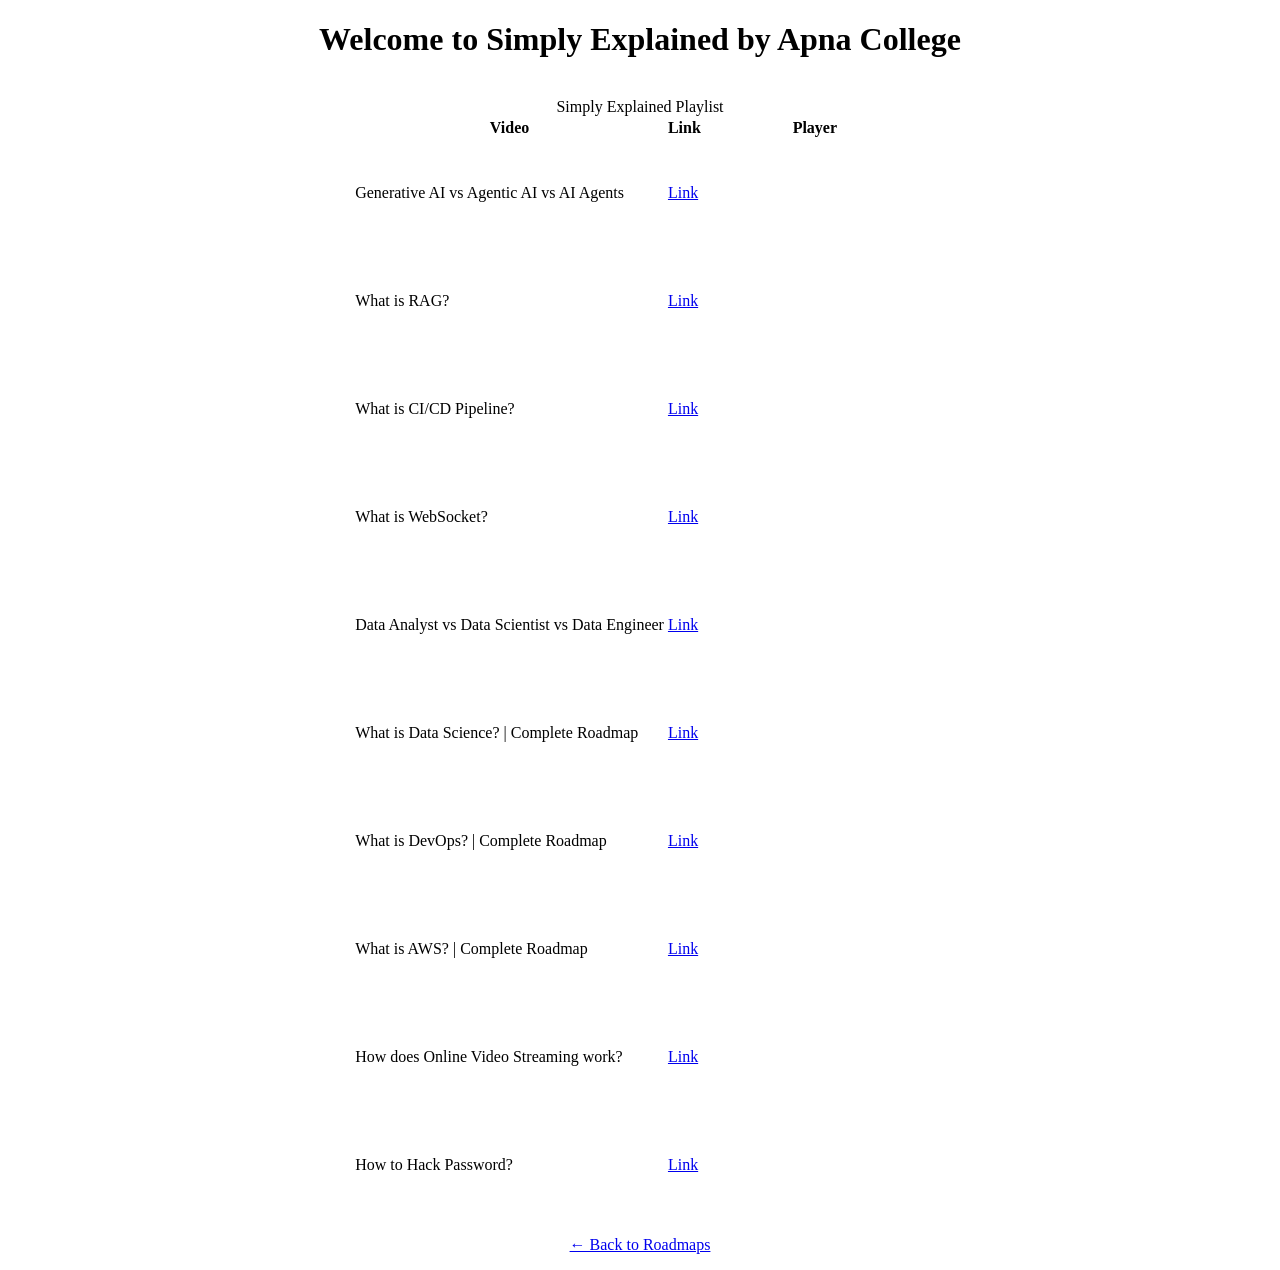
<file: Sample website/sp.html>
<!DOCTYPE html>
<html lang="en">
<head>
    <meta charset="UTF-8">
    <meta name="viewport" content="width=device-width, initial-scale=1.0">
    <title>Simply Explained</title>
</head>
<body>
    <center>
        <h1>Welcome to Simply Explained by Apna College</h1>
    
        <br>

        <table>
        <caption>Simply Explained Playlist</caption>
        <thead>
            <tr>
            <th scope="col">Video</th>
            <th scope="col">Link</th>
            <th scope="col">Player</th>
            </tr>
        </thead>

        <tbody>
            <tr>
                <td>Generative AI vs Agentic AI vs AI Agents</td>
                <td><a href="https://www.youtube.com/watch?v=jNJH6uD5LQE&list=PLfqMhTWNBTe3tN0oKkw_4XojqliD5GA4c&index=1&t=12s&pp=iAQB">Link</a></td>
                <td><iframe width="220" height="100" 
                 src="https://www.youtube.com/embed/jNJH6uD5LQE?list=PLfqMhTWNBTe3tN0oKkw_4XojqliD5GA4c&index=1&t=12s&pp=iAQB" title="Generative AI vs Agentic AI vs AI Agents" loading="lazy"
                   frameborder="0" allowfullscreen>
                 </iframe></td>    
            </tr>

            <tr>
                <td>What is RAG?</td>
                <td><a href="https://www.youtube.com/watch?v=Ty8gcCKuwNI&list=PLfqMhTWNBTe3tN0oKkw_4XojqliD5GA4c&index=2&pp=iAQB">Link</a></td>
                <td><iframe width="220" height="100" 
                 src="https://www.youtube.com/embed/Ty8gcCKuwNI?list=PLfqMhTWNBTe3tN0oKkw_4XojqliD5GA4c&index=2&pp=iAQB" title="What is RAG?" loading="lazy"
                   frameborder="0" allowfullscreen>
                 </iframe></td>    
            </tr>

            <tr>
                <td>What is CI/CD Pipeline?</td>
                <td><a href="https://www.youtube.com/watch?v=gLptmcuCx6Q&list=PLfqMhTWNBTe3tN0oKkw_4XojqliD5GA4c&index=3&pp=iAQB">Link</a></td>
                <td><iframe width="220" height="100" 
                 src="https://www.youtube.com/embed/gLptmcuCx6Q?list=PLfqMhTWNBTe3tN0oKkw_4XojqliD5GA4c&index=3&pp=iAQB" title="What is CI/CD Pipeline?" loading="lazy"
                   frameborder="0" allowfullscreen>
                 </iframe></td>    
            </tr>

            <tr>
                <td>What is WebSocket?</td>
                <td><a href="https://www.youtube.com/watch?v=favi7avxIag&list=PLfqMhTWNBTe3tN0oKkw_4XojqliD5GA4c&index=4&pp=iAQB">Link</a></td>
                <td><iframe width="220" height="100" 
                 src="https://www.youtube.com/embed/favi7avxIag?list=PLfqMhTWNBTe3tN0oKkw_4XojqliD5GA4c&index=4&pp=iAQB" title="What is WebSocket?" loading="lazy" 
                   frameborder="0" allowfullscreen>
                 </iframe></td>    
            </tr>

            <tr>
                <td>Data Analyst vs Data Scientist vs Data Engineer</td>
                <td><a href="https://www.youtube.com/watch?v=bno03RUhMIY&list=PLfqMhTWNBTe3tN0oKkw_4XojqliD5GA4c&index=5&pp=iAQB0gcJCRoMAYcqIYzv">Link</a></td>
                <td><iframe width="220" height="100" 
                 src="https://www.youtube.com/embed/bno03RUhMIY?list=PLfqMhTWNBTe3tN0oKkw_4XojqliD5GA4c&index=5&pp=iAQB0gcJCRoMAYcqIYzv" title="Data Analyst vs Data Scientist vs Data Engineer" loading="lazy" 
                   frameborder="0" allowfullscreen>
                 </iframe></td>    
            </tr>

            <tr>
                <td>What is Data Science? | Complete Roadmap</td>
                <td><a href="https://www.youtube.com/watch?v=uIUvpJdYgSA&list=PLfqMhTWNBTe3tN0oKkw_4XojqliD5GA4c&index=6&pp=iAQB">Link</a></td>
                <td><iframe width="220" height="100" 
                 src="https://www.youtube.com/embed/uIUvpJdYgSA?list=PLfqMhTWNBTe3tN0oKkw_4XojqliD5GA4c&index=6&pp=iAQB" title="What is Data Science? | Complete Roadmap" loading="lazy"
                   frameborder="0" allowfullscreen>
                 </iframe></td>    
            </tr>

            <tr>
                <td>What is DevOps? | Complete Roadmap</td>
                <td><a href="https://www.youtube.com/watch?v=h7LDnVsNRVI&list=PLfqMhTWNBTe3tN0oKkw_4XojqliD5GA4c&index=7&pp=iAQB">Link</a></td>
                <td><iframe width="220" height="100" 
                 src="https://www.youtube.com/embed/h7LDnVsNRVI?list=PLfqMhTWNBTe3tN0oKkw_4XojqliD5GA4c&index=7&pp=iAQB" title="What is DevOps? | Complete Roadmap" loading="lazy"
                   frameborder="0" allowfullscreen>
                 </iframe></td>    
            </tr>

            <tr>
                <td>What is AWS? | Complete Roadmap</td>
                <td><a href="https://www.youtube.com/watch?v=BSGcQi2WNPg&list=PLfqMhTWNBTe3tN0oKkw_4XojqliD5GA4c&index=8&pp=iAQB">Link</a></td>
                <td><iframe width="220" height="100" 
                 src="https://www.youtube.com/embed/BSGcQi2WNPg?list=PLfqMhTWNBTe3tN0oKkw_4XojqliD5GA4c&index=8&pp=iAQB" title="What is AWS? | Complete Roadmap" loading="lazy"
                   frameborder="0" allowfullscreen>
                 </iframe></td>    
            </tr>

            <tr>
                <td>How does Online Video Streaming work?</td>
                <td><a href="https://www.youtube.com/watch?v=RXk9tndVOAg&list=PLfqMhTWNBTe3tN0oKkw_4XojqliD5GA4c&index=9&pp=iAQB">Link</a></td>
                <td><iframe width="220" height="100" 
                 src="https://www.youtube.com/embed/RXk9tndVOAg?list=PLfqMhTWNBTe3tN0oKkw_4XojqliD5GA4c&index=9&pp=iAQB" title="How does Online Video Streaming work?" loading="lazy"
                   frameborder="0" allowfullscreen>
                 </iframe></td>    
            </tr>

            <tr>
                <td>How to Hack Password?</td>
                <td><a href="https://www.youtube.com/watch?v=zlZ_dupXxE0&list=PLfqMhTWNBTe3tN0oKkw_4XojqliD5GA4c&index=10&pp=iAQB">Link</a></td>
                <td><iframe width="220" height="100" 
                 src="https://www.youtube.com/embed/zlZ_dupXxE0?list=PLfqMhTWNBTe3tN0oKkw_4XojqliD5GA4c&index=10&pp=iAQB" title="How to Hack Password?" loading="lazy"
                   frameborder="0" allowfullscreen>
                 </iframe></td>    
            </tr>

        </tbody>
        
    </table>
    <p><a href="welcome.html">&larr; Back to Roadmaps</a></p>

    </center>


    
</body>
</html>
</file>
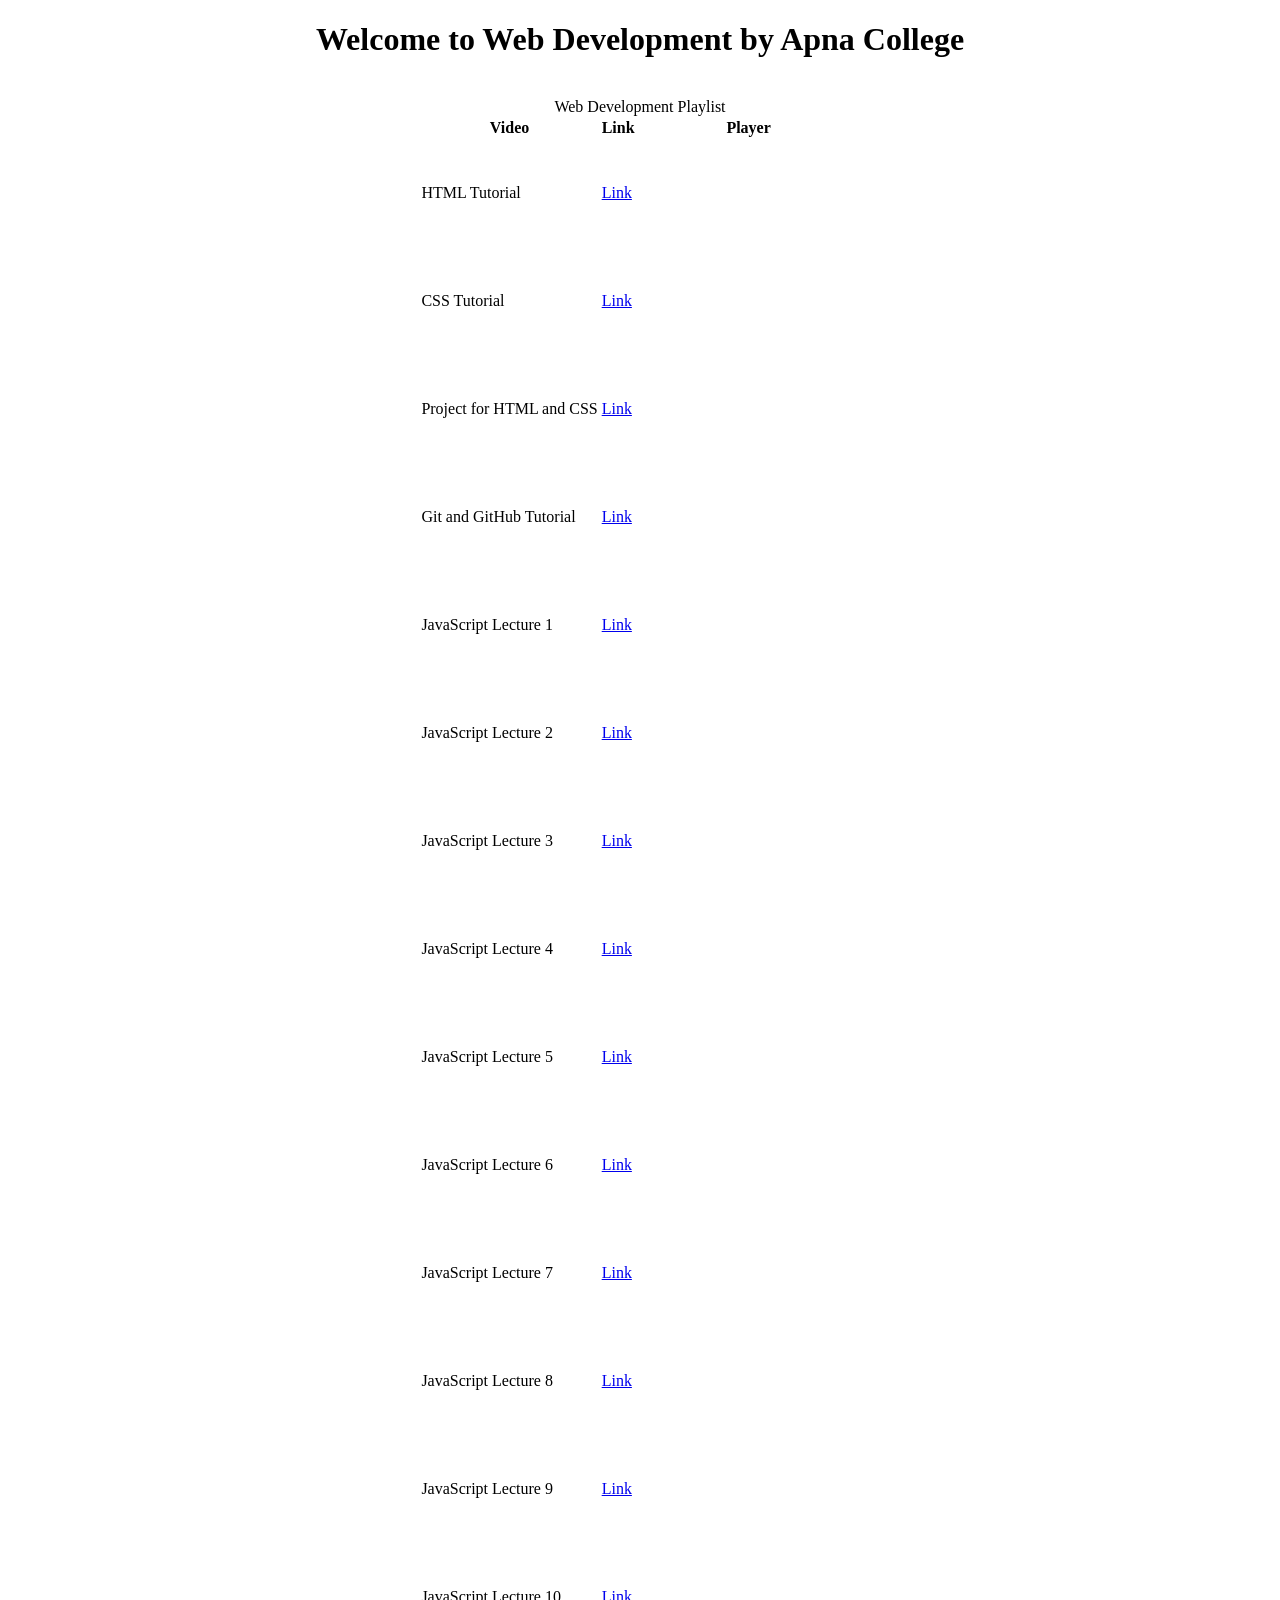
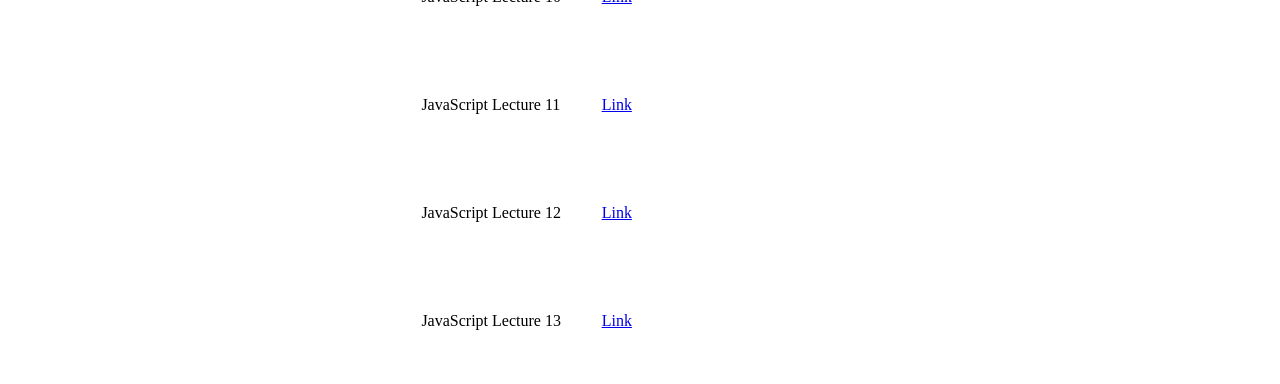
<file: Sample website/webdev.html>
<!DOCTYPE html>
<html lang="en">
<head>
    <meta charset="UTF-8">
    <meta name="viewport" content="width=device-width, initial-scale=1.0">
    <title>Web Dev</title>
</head>
<body>
    <center>
        <h1>Welcome to Web Development by Apna College</h1>
    
        <br>

        <table>
        <thead>
          <caption>Web Development Playlist</caption>
            <tr>
            <th scope="col">Video</th>
            <th scope="col">Link</th>
            <th scope="col">Player</th>
            </tr>
        </thead>

        <tbody>
            <tr>
                <td>HTML Tutorial</td>
                <td><a href="https://www.youtube.com/watch?v=HcOc7P5BMi4&list=PLfqMhTWNBTe0PY9xunOzsP5kmYIz2Hu7i&index=1&t=4537s&pp=iAQB">Link</a></td>
                <td><iframe width="220" height="100" 
                 src="https://www.youtube.com/embed/HcOc7P5BMi4?list=PLfqMhTWNBTe0PY9xunOzsP5kmYIz2Hu7i&start=4537" title="HTML Tutorial" loading="lazy"
                   frameborder="0" allowfullscreen>
                 </iframe></td>    
            </tr>

            <tr>
                <td>CSS Tutorial</td>
                <td><a href="https://www.youtube.com/watch?v=ESnrn1kAD4E&list=PLfqMhTWNBTe0PY9xunOzsP5kmYIz2Hu7i&index=2&pp=iAQB">Link</a></td>
                <td><iframe width="220" height="100" 
                 src="https://www.youtube.com/embed/ESnrn1kAD4E?list=PLfqMhTWNBTe0PY9xunOzsP5kmYIz2Hu7i&index=2&pp=iAQB" title="CSS Tutorial" loading="lazy"
                   frameborder="0" allowfullscreen>
                 </iframe></td>    
            </tr>

            <tr>
                <td>Project for HTML and CSS</td>
                <td><a href="https://www.youtube.com/watch?v=nGhKIC_7Mkk&list=PLfqMhTWNBTe0PY9xunOzsP5kmYIz2Hu7i&index=3&pp=iAQB">Link</a></td>
                <td><iframe width="220" height="100" 
                 src="https://www.youtube.com/embed/nGhKIC_7Mkk?list=PLfqMhTWNBTe0PY9xunOzsP5kmYIz2Hu7i&index=3&pp=iAQB" title="Project for HTML and CSS" loading="lazy"
                   frameborder="0" allowfullscreen>
                 </iframe></td>    
            </tr>
            
            <tr>
                <td>Git and GitHub Tutorial</td>
                <td><a href="https://www.youtube.com/watch?v=Ez8F0nW6S-w&list=PLfqMhTWNBTe0PY9xunOzsP5kmYIz2Hu7i&index=4&pp=iAQB">Link</a></td>
                <td><iframe width="220" height="100" 
                 src="https://www.youtube.com/embed/Ez8F0nW6S-w?list=PLfqMhTWNBTe0PY9xunOzsP5kmYIz2Hu7i&index=4&pp=iAQB" title="Git and GitHub Tutorial" loading="lazy"
                   frameborder="0" allowfullscreen>
                 </iframe></td>    
            </tr>

            <tr>
                <td>JavaScript Lecture 1</td>
                <td><a href="https://www.youtube.com/watch?v=ajdRvxDWH4w&list=PLfqMhTWNBTe0PY9xunOzsP5kmYIz2Hu7i&index=5&pp=iAQB">Link</a></td>
                <td><iframe width="220" height="100" 
                 src="https://www.youtube.com/embed/ajdRvxDWH4w?list=PLfqMhTWNBTe0PY9xunOzsP5kmYIz2Hu7i&index=5&pp=iAQB" title="JavaScript Lecture 1" loading="lazy"
                   frameborder="0" allowfullscreen>
                 </iframe></td>    
            </tr>
            

            <tr>
                <td>JavaScript Lecture 2</td>
                <td><a href="https://www.youtube.com/watch?v=Zg4-uSjxosE&list=PLfqMhTWNBTe0PY9xunOzsP5kmYIz2Hu7i&index=6&pp=iAQB0gcJCRoMAYcqIYzv">Link</a></td>
                <td><iframe width="220" height="100" 
                 src="https://www.youtube.com/embed/Zg4-uSjxosE?list=PLfqMhTWNBTe0PY9xunOzsP5kmYIz2Hu7i&index=6&pp=iAQB0gcJCRoMAYcqIYzv" title="JavaScript Lecture 2" loading="lazy"
                   frameborder="0" allowfullscreen>
                 </iframe></td>    
            </tr>

            <tr>
                <td>JavaScript Lecture 3</td>
                <td><a href="https://www.youtube.com/watch?v=UmRtFFSDSFo&list=PLfqMhTWNBTe0PY9xunOzsP5kmYIz2Hu7i&index=7&pp=iAQB">Link</a></td>
                <td><iframe width="220" height="100" 
                 src="https://www.youtube.com/embed/UmRtFFSDSFo?list=PLfqMhTWNBTe0PY9xunOzsP5kmYIz2Hu7i&index=7&pp=iAQB" title="JavaScript Lecture 3" loading="lazy"
                   frameborder="0" allowfullscreen>
                 </iframe></td>    
            </tr>

            <tr>
                <td>JavaScript Lecture 4</td>
                <td><a href="https://www.youtube.com/watch?v=gFWhbjzowrM&list=PLfqMhTWNBTe0PY9xunOzsP5kmYIz2Hu7i&index=8&pp=iAQB0gcJCRoMAYcqIYzv">Link</a></td>
                <td><iframe width="220" height="100" 
                 src="https://www.youtube.com/embed/gFWhbjzowrM?list=PLfqMhTWNBTe0PY9xunOzsP5kmYIz2Hu7i&index=8&pp=iAQB0gcJCRoMAYcqIYzv" title="JavaScript Lecture 4" loading="lazy"
                   frameborder="0" allowfullscreen>
                 </iframe></td>    
            </tr>

            <tr>
                <td>JavaScript Lecture 5</td>
                <td><a href="https://www.youtube.com/watch?v=P0XMXqDGttU&list=PLfqMhTWNBTe0PY9xunOzsP5kmYIz2Hu7i&index=9&pp=iAQB">Link</a></td>
                <td><iframe width="220" height="100" 
                 src="https://www.youtube.com/embed/P0XMXqDGttU?list=PLfqMhTWNBTe0PY9xunOzsP5kmYIz2Hu7i&index=9&pp=iAQB" title="JavaScript Lecture 5" loading="lazy"
                   frameborder="0" allowfullscreen>
                 </iframe></td>    
            </tr>

            <tr>
                <td>JavaScript Lecture 6</td>
                <td><a href="https://www.youtube.com/watch?v=7zcXPCt8Ck0&list=PLfqMhTWNBTe0PY9xunOzsP5kmYIz2Hu7i&index=10&pp=iAQB">Link</a></td>
                <td><iframe width="220" height="100" 
                 src="https://www.youtube.com/embed/7zcXPCt8Ck0?list=PLfqMhTWNBTe0PY9xunOzsP5kmYIz2Hu7i&index=10&pp=iAQB" title="JavaScript Lecture 6" loading="lazy"
                   frameborder="0" allowfullscreen>
                 </iframe></td>    
            </tr>

            <tr>
                <td>JavaScript Lecture 7</td>
                <td><a href="https://www.youtube.com/watch?v=fXAGTOZ25H8&list=PLfqMhTWNBTe0PY9xunOzsP5kmYIz2Hu7i&index=11&pp=iAQB">Link</a></td>
                <td><iframe width="220" height="100" 
                 src="https://www.youtube.com/embed/fXAGTOZ25H8?list=PLfqMhTWNBTe0PY9xunOzsP5kmYIz2Hu7i&index=11&pp=iAQB" title="JavaScript Lecture 7" loading="lazy"
                   frameborder="0" allowfullscreen>
                 </iframe></td>    
            </tr>

            <tr>
                <td>JavaScript Lecture 8</td>
                <td><a href="https://www.youtube.com/watch?v=_i-uLJAh79U&list=PLfqMhTWNBTe0PY9xunOzsP5kmYIz2Hu7i&index=12&pp=iAQB">Link</a></td>
                <td><iframe width="220" height="100" 
                 src="https://www.youtube.com/embed/_i-uLJAh79U?list=PLfqMhTWNBTe0PY9xunOzsP5kmYIz2Hu7i&index=12&pp=iAQB" title="JavaScript Lecture 8" loading="lazy"
                   frameborder="0" allowfullscreen>
                 </iframe></td>    
            </tr>

            <tr>
                <td>JavaScript Lecture 9</td>
              <td><a href="https://www.youtube.com/watch?v=SqrppLEljkY&list=PLfqMhTWNBTe0PY9xunOzsP5kmYIz2Hu7i&index=13&pp=iAQB">Link</a></td>
                <td><iframe width="220" height="100" 
                 src="https://www.youtube.com/embed/SqrppLEljkY?list=PLfqMhTWNBTe0PY9xunOzsP5kmYIz2Hu7i&index=13&pp=iAQB" title="JavaScript Lecture 9" loading="lazy"
                   frameborder="0" allowfullscreen>
                 </iframe></td>    
            </tr>

            <tr>
                <td>JavaScript Lecture 10</td>
                <td><a href="https://www.youtube.com/watch?v=_V33HCZWLDQ&list=PLfqMhTWNBTe0PY9xunOzsP5kmYIz2Hu7i&index=14&pp=iAQB">Link</a></td>
                <td><iframe width="220" height="100" 
                 src="https://www.youtube.com/embed/_V33HCZWLDQ?list=PLfqMhTWNBTe0PY9xunOzsP5kmYIz2Hu7i&index=14&pp=iAQB" title="JavaScript Lecture 10" loading="lazy"
                   frameborder="0" allowfullscreen>
                 </iframe></td>    
            </tr>

            <tr>
                <td>JavaScript Lecture 11</td>
                <td><a href="https://www.youtube.com/watch?v=N-O4w6PynGY&list=PLfqMhTWNBTe0PY9xunOzsP5kmYIz2Hu7i&index=15&pp=iAQB">Link</a></td>
                <td><iframe width="220" height="100" 
                 src="https://www.youtube.com/embed/N-O4w6PynGY?list=PLfqMhTWNBTe0PY9xunOzsP5kmYIz2Hu7i&index=15&pp=iAQB" title="JavaScript Lecture 11" loading="lazy"
                   frameborder="0" allowfullscreen>
                 </iframe></td>    
            </tr>

            <tr>
                <td>JavaScript Lecture 12</td>
                <td><a href="https://www.youtube.com/watch?v=d3jXofmQm44&list=PLfqMhTWNBTe0PY9xunOzsP5kmYIz2Hu7i&index=16&pp=iAQB">Link</a></td>
                <td><iframe width="220" height="100" 
                 src="https://www.youtube.com/embed/d3jXofmQm44?list=PLfqMhTWNBTe0PY9xunOzsP5kmYIz2Hu7i&index=16&pp=iAQB" title="JavaScript Lecture 12" loading="lazy"
                   frameborder="0" allowfullscreen>
                 </iframe></td>    
            </tr>

            <tr>
                <td>JavaScript Lecture 13</td>
                <td><a href="https://www.youtube.com/watch?v=CyGodpqcid4&list=PLfqMhTWNBTe0PY9xunOzsP5kmYIz2Hu7i&index=17&pp=iAQB">Link</a></td>
                <td><iframe width="220" height="100" 
                 src="https://www.youtube.com/embed/CyGodpqcid4?list=PLfqMhTWNBTe0PY9xunOzsP5kmYIz2Hu7i&index=17&pp=iAQB" title="JavaScript Lecture 13" loading="lazy"
                   frameborder="0" allowfullscreen>
                 </iframe></td>    
            </tr>

        </tbody>
        
    </table>

    </center>


    
</body>
</html>
</file>
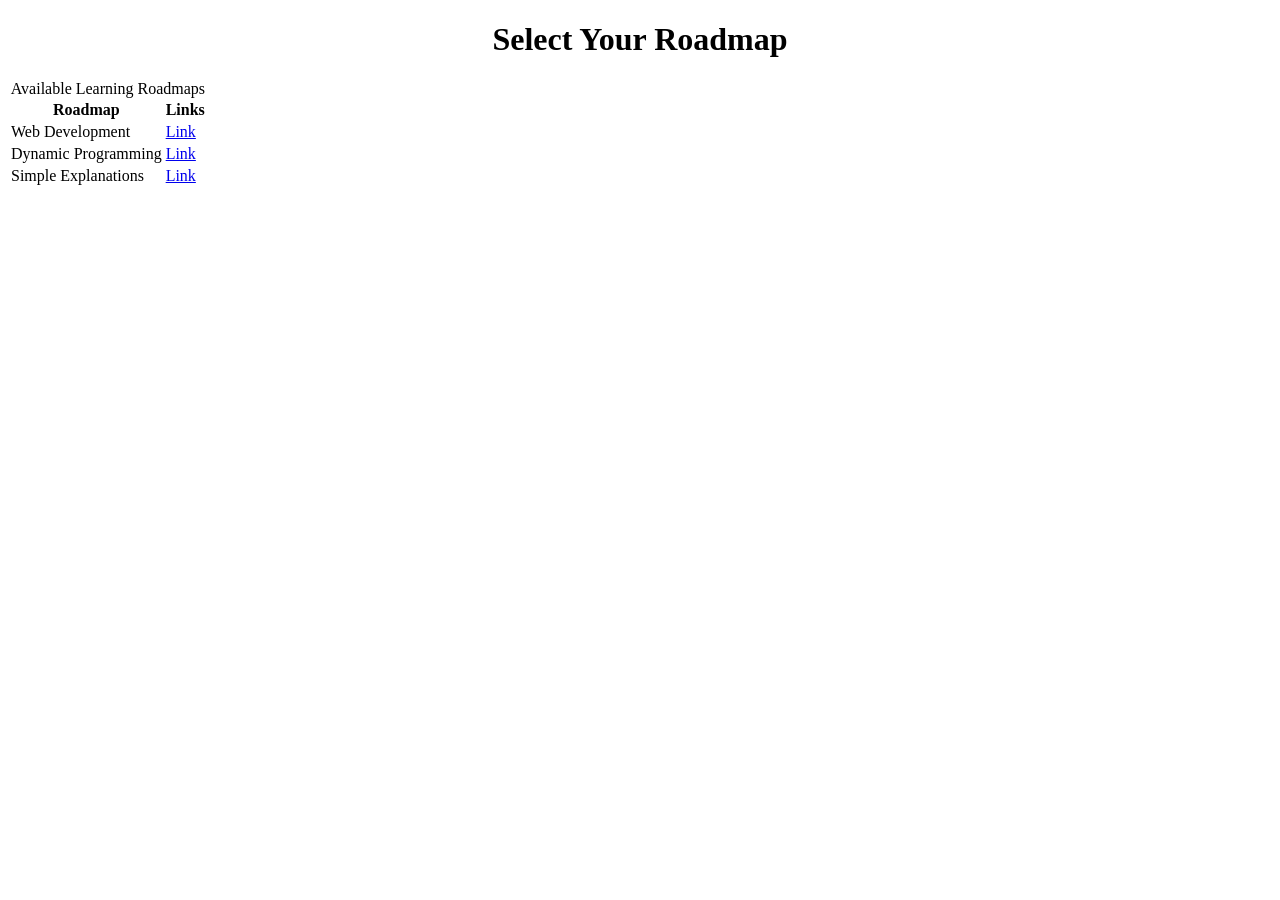
<file: Sample website/welcome.html>
<!DOCTYPE html>
<html lang="en">
<head>
    <meta charset="UTF-8">
    <meta name="viewport" content="width=device-width, initial-scale=1.0">
    <title>Roadmaps</title>
</head>
<body>
    <center>
    <h1>Select Your Roadmap</h1>
</center>
    <table>
        <caption>Available Learning Roadmaps</caption>
        <thead>
            <tr>
            <th scope="col">Roadmap</th>
            <th scope="col">Links</th>
            </tr>
        </thead>

        <tbody>
            <tr>
                <td>Web Development</td>
                <td><a href="webdev.html">Link</a></td>
            </tr>

            <tr>
                <td>Dynamic Programming</td>
                <td><a href="dp.html">Link</a></td>
            </tr>
            
            <tr>
                <td>Simple Explanations</td>
                <td><a href="sp.html">Link</a></td>
            </tr>


        </tbody>
        
    </table>
</body>
</html>
</file>
<file: CSS_learn/Practice set 4/style.css>
.div-class{
    width: 100px;
    height: 100px;
    margin: 20px;
    border-width: 5px;
    border-style: solid;
}

 #div1{
    background-color: red;
    opacity: 0.5;
}

 #div2{
    background-color: blue;
    opacity: 0.5;
}

 #div3{
    background-color: green;
    opacity: 0.5;
}

#nav-bar{
    padding-left: 20px;
    height: 60px;
    background-color: black;
    color: white;
}

#logo{
    color: #f08804;
    font-size: 25px;
}

a {
    margin-right: 200px;
    text-decoration: none;
    color: white;
}

#end-credit{
    text-align: center;
    font-size: 20px;    
}

.content{
    height: 800px;
}
</file>
<file: CSS_learn/Practice set 5/style.css>
div{
    position: sticky;
    top: 0;
    margin-left: auto;
    height: 100px;
    width: 100px;
    background-image: url(./image.jpg);
    background-size: cover;
}
</file>
<file: CSS_learn/Practice set 6/style.css>
#nav-bar{
    background-color: pink;
}

#item{
        display: flex;
        justify-content: space-evenly;
        list-style-type: none;
}

#d1{
    display: flex;
    border: 2px solid black;
    height: 400px;
    width: 400px;
    justify-content: center;
    align-items: center;
}

#d2{
    display: flex;
    border: 2px solid black;
    height: 100px;
    width: 100px;
    background-color: red;
}
</file>
